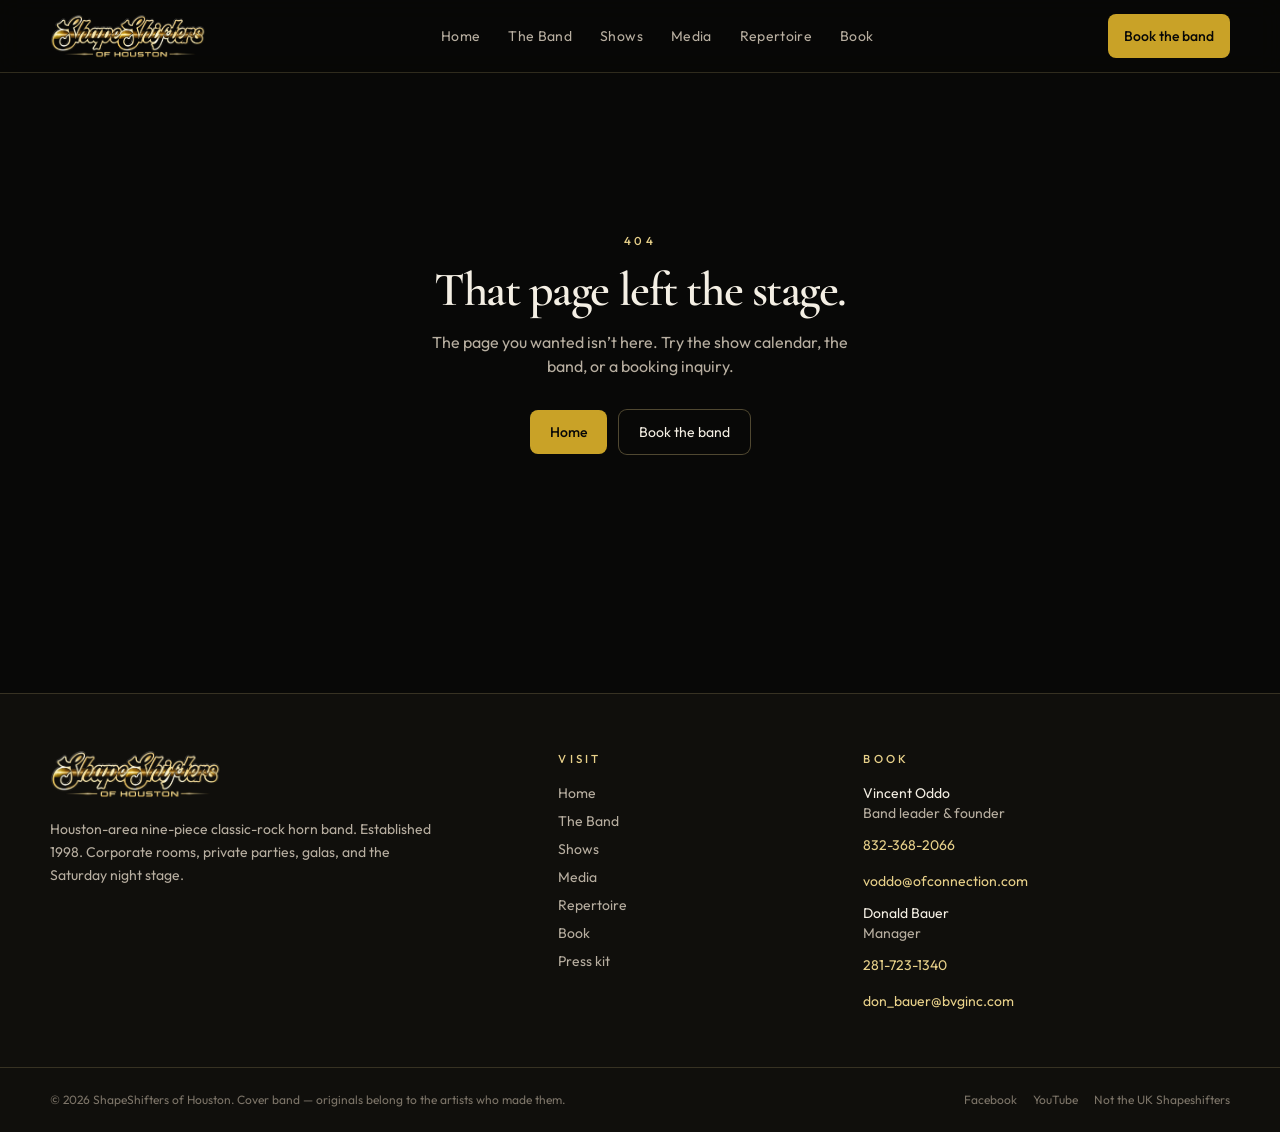
<file: index.html>
<!DOCTYPE html><html lang="en" class="antialiased"><head><meta charSet="utf-8"/><meta name="viewport" content="width=device-width, initial-scale=1"/><link rel="preload" as="image" href="/brand/logo.png?v=20260922"/><link rel="preload" as="image" href="/images/hero-stage.jpg"/><link rel="preload" as="image" href="/images/band-demo-still.jpg"/><link rel="preload" as="image" href="/images/dancefloor.jpg"/><link rel="preload" as="image" href="/images/gala.jpg"/><link rel="preload" as="image" href="/images/kemah-night.jpg"/><link rel="stylesheet" href="/assets/styles-DR6LCAMC.css" data-precedence="default"/><link rel="stylesheet" href="https://fonts.googleapis.com/css2?family=Cormorant+Garamond:ital,wght@0,500;0,600;0,700;1,500&amp;family=Outfit:wght@300;400;500;600;700&amp;display=swap" data-precedence="default"/><title>ShapeShifters of Houston | Nine-piece classic rock horn band</title><meta name="theme-color" content="#080807"/><meta name="author" content="ShapeShifters of Houston"/><meta name="robots" content="noindex, nofollow, noarchive"/><meta property="og:type" content="website"/><meta property="og:title" content="ShapeShifters of Houston"/><meta property="og:description" content="Houston’s nine-piece classic-rock horn band. Trumpet, trombone, sax, flute, guitars, keys, drums, and a percussion battery — with most of the musicians singing. This is ShapeShifters of Houston, the Houston-area nine-piece classic-rock horn band established in 1998 — not the UK house act The Shapeshifters, not New Zealand drum-and-bass group Shapeshifter, and not the Los Angeles hip-hop collective The Shape Shifters."/><meta property="og:image" content="https://shapeshifters-preview.rivastrategies.com/og.jpg"/><meta property="og:url" content="https://shapeshifters-preview.rivastrategies.com/"/><meta name="twitter:card" content="summary_large_image"/><meta name="keywords" content="ShapeShifters of Houston, Houston classic rock band, Houston horn band, Houston cover band, Houston corporate event band, Kemah live music"/><meta name="description" content="ShapeShifters of Houston is a nine-piece classic-rock horn band playing Houston, Kemah, and private rooms since 1998. This is ShapeShifters of Houston, the Houston-area nine-piece classic-rock horn band established in 1998 — not the UK house act The Shapeshifters, not New Zealand drum-and-bass group Shapeshifter, and not the Los Angeles hip-hop collective The Shape Shifters."/><link rel="modulepreload" href="/assets/index-aHnHpQoy.js"/><link rel="modulepreload" href="/assets/routes-C5W8ybzQ.js"/><link rel="modulepreload" href="/assets/shows-qdO9VcL5.js"/><link rel="modulepreload" href="/assets/youtube-embed-NBS2oH78.js"/><link rel="modulepreload" href="/assets/repertoire-BuqA1eXn.js"/><link rel="modulepreload" href="/assets/members-nR6TKfsd.js"/><link rel="icon" type="image/svg+xml" href="/favicon.svg"/><link rel="apple-touch-icon" href="/apple-touch-icon.png"/><link rel="preconnect" href="https://fonts.googleapis.com"/><link rel="preconnect" href="https://fonts.gstatic.com" crossorigin="anonymous"/></head><body class="bg-bg text-fg"><script type="application/ld+json">{"@context":"https://schema.org","@type":"MusicGroup","name":"ShapeShifters of Houston","alternateName":["ShapeShifters","Shape Shifters of Houston","Shapeshifters of Houston"],"description":"Houston-area nine-piece classic rock horn cover band, established in 1998. Not the UK electronic act The Shapeshifters.","foundingDate":"1998","genre":["Classic rock","Rock","Cover band","Horn band"],"url":"https://shapeshiftersofhouston.com","email":"voddo@ofconnection.com","telephone":"+1-832-368-2066","address":{"@type":"PostalAddress","addressLocality":"Houston","addressRegion":"TX","addressCountry":"US"},"memberOf":{"@type":"Organization","name":"Houston live music"},"sameAs":["https://www.facebook.com/p/ShapeShifters-Houston-9-Piece-Horn-Band-Classic-Rock-100063505029523/","https://www.youtube.com/watch?v=I1k7SsJN_Vw"]}</script><!--$--><div class="flex min-h-dvh flex-col bg-bg text-fg"><a href="#main" class="sr-only focus:not-sr-only focus:absolute focus:left-4 focus:top-4 focus:z-50 focus:bg-gold focus:px-3 focus:py-2 focus:text-bg">Skip to content</a><header class="sticky top-0 z-40 border-b border-line bg-bg/85 backdrop-blur-md"><div class="page-shell flex h-16 items-center justify-between gap-4 md:h-[4.5rem]"><a class="flex min-h-11 items-center active" href="/" data-status="active" aria-current="page"><img src="/brand/logo.png?v=20260922" alt="ShapeShifters of Houston" class="brand-logo h-9 w-auto shrink-0 object-contain md:h-11" width="1447" height="407"/></a><nav class="hidden items-center gap-7 lg:flex" aria-label="Primary"><a class="relative py-2 text-sm tracking-wide transition-colors duration-150 hover:text-fg text-fg active" href="/" data-status="active" aria-current="page">Home<span class="absolute inset-x-0 -bottom-0.5 h-px bg-gold-bright"></span></a><a class="relative py-2 text-sm tracking-wide text-muted transition-colors duration-150 hover:text-fg" href="/the-band">The Band</a><a class="relative py-2 text-sm tracking-wide text-muted transition-colors duration-150 hover:text-fg" href="/shows">Shows</a><a class="relative py-2 text-sm tracking-wide text-muted transition-colors duration-150 hover:text-fg" href="/media">Media</a><a class="relative py-2 text-sm tracking-wide text-muted transition-colors duration-150 hover:text-fg" href="/repertoire">Repertoire</a><a class="relative py-2 text-sm tracking-wide text-muted transition-colors duration-150 hover:text-fg" href="/book">Book</a></nav><div class="flex items-center gap-2"><a class="hidden min-h-11 items-center rounded-sm bg-gold px-4 text-sm font-medium text-bg transition-colors duration-150 hover:bg-gold-bright sm:inline-flex" href="/book">Book the band</a><button type="button" class="inline-flex size-11 items-center justify-center rounded-sm text-fg lg:hidden" aria-expanded="false" aria-controls="mobile-nav" aria-label="Open menu"><svg xmlns="http://www.w3.org/2000/svg" width="24" height="24" viewBox="0 0 24 24" fill="none" stroke="currentColor" stroke-width="2" stroke-linecap="round" stroke-linejoin="round" class="lucide lucide-menu size-5" aria-hidden="true"><path d="M4 12h16"></path><path d="M4 18h16"></path><path d="M4 6h16"></path></svg></button></div></div></header><div id="main" class="flex-1"><section class="relative min-h-[92dvh] overflow-hidden"><img src="/images/hero-stage.jpg" alt="" class="absolute inset-0 h-full w-full object-cover"/><div class="absolute inset-0 bg-gradient-to-b from-bg/40 via-bg/55 to-bg"></div><div class="grain"></div><div class="page-shell relative flex min-h-[92dvh] flex-col justify-end pb-16 pt-28"><p class="eyebrow reveal">Houston · Est. 1998</p><img src="/brand/logo.png?v=20260922" alt="ShapeShifters of Houston" class="brand-logo reveal mt-6 h-auto w-full max-w-md object-contain object-left self-start md:max-w-2xl" style="animation-delay:80ms" width="1447" height="407"/><h1 class="display reveal mt-8 max-w-3xl text-5xl text-fg sm:text-6xl md:text-7xl" style="animation-delay:140ms">Nine pieces. A horn section. A full stage.</h1><p class="reveal mt-5 max-w-xl text-lg leading-relaxed text-muted" style="animation-delay:220ms">Classic rock, played like it still matters. A horn section. Multiple vocalists. A full stage you can hire.</p><div class="reveal mt-8 flex flex-wrap gap-3" style="animation-delay:300ms"><a class="inline-flex min-h-12 items-center rounded-sm bg-gold px-6 text-sm font-medium text-bg" href="/shows">See them live</a><a class="inline-flex min-h-12 items-center rounded-sm px-6 text-sm text-fg shadow-[0_0_0_1px_color-mix(in_oklab,var(--color-gold-bright)_40%,transparent)]" href="/book">Book the band</a></div></div></section><section class="border-y border-line bg-bg-2"><div class="page-shell grid gap-8 py-10 md:grid-cols-4"><div><div class="display text-4xl text-gold-bright md:text-5xl">1998</div><div class="mt-2 text-sm text-muted">Houston band since</div></div><div><div class="display text-4xl text-gold-bright md:text-5xl">9</div><div class="mt-2 text-sm text-muted">Musicians on a full stage</div></div><div><div class="display text-4xl text-gold-bright md:text-5xl">5</div><div class="mt-2 text-sm text-muted">Decades in the book</div></div><div><div class="display text-4xl text-gold-bright md:text-5xl">Horn section</div><div class="mt-2 text-sm text-muted">Trumpet, trombone, sax, flute</div></div></div></section><section class="page-shell grid items-center gap-10 py-20 lg:grid-cols-2"><div><p class="eyebrow">The show</p><h2 class="display mt-4 text-4xl md:text-5xl">Not a four-piece in the corner.</h2><p class="mt-5 max-w-lg text-base leading-relaxed text-muted">ShapeShifters of Houston walks in as a nine-piece classic-rock horn band. Brass in the air. Extra percussion. People who can sing the verses, not just the choruses. It is built for rooms that want a night, not background.</p><ul class="mt-6 grid grid-cols-2 gap-2 text-sm text-fg"><li class="flex items-center gap-2"><span class="h-px w-4 bg-gold"></span>Trumpet</li><li class="flex items-center gap-2"><span class="h-px w-4 bg-gold"></span>Trombone</li><li class="flex items-center gap-2"><span class="h-px w-4 bg-gold"></span>Saxophone</li><li class="flex items-center gap-2"><span class="h-px w-4 bg-gold"></span>Flute</li><li class="flex items-center gap-2"><span class="h-px w-4 bg-gold"></span>Electric guitar</li><li class="flex items-center gap-2"><span class="h-px w-4 bg-gold"></span>Acoustic guitar</li><li class="flex items-center gap-2"><span class="h-px w-4 bg-gold"></span>Bass guitar</li><li class="flex items-center gap-2"><span class="h-px w-4 bg-gold"></span>Keyboards</li></ul><a class="mt-8 inline-flex min-h-11 items-center gap-1 text-sm text-gold-bright" href="/the-band">Meet the band <svg xmlns="http://www.w3.org/2000/svg" width="24" height="24" viewBox="0 0 24 24" fill="none" stroke="currentColor" stroke-width="2" stroke-linecap="round" stroke-linejoin="round" class="lucide lucide-arrow-up-right size-4" aria-hidden="true"><path d="M7 7h10v10"></path><path d="M7 17 17 7"></path></svg></a></div><div class="relative overflow-hidden rounded-lg bg-surface "><button type="button" class="group relative block aspect-video w-full"><img src="/images/band-demo-still.jpg" alt="Play the ShapeShifters of Houston demo" class="h-full w-full object-cover"/><span class="absolute inset-0 bg-gradient-to-t from-bg via-bg/20 to-transparent"></span><span class="absolute inset-0 flex items-center justify-center"><span class="flex size-16 items-center justify-center rounded-full bg-gold text-bg shadow-[0_0_0_1px_color-mix(in_oklab,var(--color-gold-bright)_40%,transparent)] transition-transform duration-150 group-hover:scale-[1.04]"><svg xmlns="http://www.w3.org/2000/svg" width="24" height="24" viewBox="0 0 24 24" fill="currentColor" stroke="currentColor" stroke-width="2" stroke-linecap="round" stroke-linejoin="round" class="lucide lucide-play ml-0.5 size-7" aria-hidden="true"><polygon points="6 3 20 12 6 21 6 3"></polygon></svg></span></span><span class="absolute bottom-4 left-4 right-4 text-left"><span class="eyebrow">Demo · <!-- -->8:22</span><span class="mt-1 block font-display text-xl text-fg md:text-2xl">See the band.</span></span></button></div></section><section class="relative overflow-hidden border-y border-line py-6"><div class="marquee-track text-2xl text-subtle md:text-3xl"><span class="font-display italic">The Beatles<span class="mx-4 text-gold">·</span></span><span class="font-display italic">Jethro Tull<span class="mx-4 text-gold">·</span></span><span class="font-display italic">Pink Floyd<span class="mx-4 text-gold">·</span></span><span class="font-display italic">Peter Gabriel<span class="mx-4 text-gold">·</span></span><span class="font-display italic">David Bowie<span class="mx-4 text-gold">·</span></span><span class="font-display italic">Elton John<span class="mx-4 text-gold">·</span></span><span class="font-display italic">Billy Joel<span class="mx-4 text-gold">·</span></span><span class="font-display italic">Steely Dan<span class="mx-4 text-gold">·</span></span><span class="font-display italic">Chicago<span class="mx-4 text-gold">·</span></span><span class="font-display italic">Santana<span class="mx-4 text-gold">·</span></span><span class="font-display italic">Freddie Hubbard<span class="mx-4 text-gold">·</span></span><span class="font-display italic">Tom Jones<span class="mx-4 text-gold">·</span></span><span class="font-display italic">Prince<span class="mx-4 text-gold">·</span></span><span class="font-display italic">Phil Collins<span class="mx-4 text-gold">·</span></span><span class="font-display italic">Beck<span class="mx-4 text-gold">·</span></span><span class="font-display italic">The Beatles<span class="mx-4 text-gold">·</span></span><span class="font-display italic">Jethro Tull<span class="mx-4 text-gold">·</span></span><span class="font-display italic">Pink Floyd<span class="mx-4 text-gold">·</span></span><span class="font-display italic">Peter Gabriel<span class="mx-4 text-gold">·</span></span><span class="font-display italic">David Bowie<span class="mx-4 text-gold">·</span></span><span class="font-display italic">Elton John<span class="mx-4 text-gold">·</span></span><span class="font-display italic">Billy Joel<span class="mx-4 text-gold">·</span></span><span class="font-display italic">Steely Dan<span class="mx-4 text-gold">·</span></span><span class="font-display italic">Chicago<span class="mx-4 text-gold">·</span></span><span class="font-display italic">Santana<span class="mx-4 text-gold">·</span></span><span class="font-display italic">Freddie Hubbard<span class="mx-4 text-gold">·</span></span><span class="font-display italic">Tom Jones<span class="mx-4 text-gold">·</span></span><span class="font-display italic">Prince<span class="mx-4 text-gold">·</span></span><span class="font-display italic">Phil Collins<span class="mx-4 text-gold">·</span></span><span class="font-display italic">Beck<span class="mx-4 text-gold">·</span></span></div></section><section class="page-shell grid gap-6 py-20 lg:grid-cols-2"><article class="relative min-h-[420px] overflow-hidden rounded-lg"><img src="/images/dancefloor.jpg" alt="" class="absolute inset-0 h-full w-full object-cover"/><div class="absolute inset-0 bg-gradient-to-t from-bg via-bg/40 to-bg/10"></div><div class="relative flex h-full flex-col justify-end p-8"><svg xmlns="http://www.w3.org/2000/svg" width="24" height="24" viewBox="0 0 24 24" fill="none" stroke="currentColor" stroke-width="2" stroke-linecap="round" stroke-linejoin="round" class="lucide lucide-music size-5 text-gold-bright" aria-hidden="true"><path d="M9 18V5l12-2v13"></path><circle cx="6" cy="18" r="3"></circle><circle cx="18" cy="16" r="3"></circle></svg><h2 class="display mt-4 text-4xl">For the night out</h2><p class="mt-3 max-w-md text-sm leading-relaxed text-muted">Kemah Saturdays. Clear Lake rooms. Festival stages. If you already know the band — or just found them on a venue calendar — this is where they play next.</p><a class="mt-6 inline-flex min-h-11 w-fit items-center rounded-sm bg-gold px-5 text-sm font-medium text-bg" href="/shows">Upcoming shows</a></div></article><article class="relative min-h-[420px] overflow-hidden rounded-lg"><img src="/images/gala.jpg" alt="" class="absolute inset-0 h-full w-full object-cover"/><div class="absolute inset-0 bg-gradient-to-t from-bg via-bg/45 to-bg/10"></div><div class="relative flex h-full flex-col justify-end p-8"><svg xmlns="http://www.w3.org/2000/svg" width="24" height="24" viewBox="0 0 24 24" fill="none" stroke="currentColor" stroke-width="2" stroke-linecap="round" stroke-linejoin="round" class="lucide lucide-users size-5 text-gold-bright" aria-hidden="true"><path d="M16 21v-2a4 4 0 0 0-4-4H6a4 4 0 0 0-4 4v2"></path><path d="M16 3.128a4 4 0 0 1 0 7.744"></path><path d="M22 21v-2a4 4 0 0 0-3-3.87"></path><circle cx="9" cy="7" r="4"></circle></svg><h2 class="display mt-4 text-4xl">For the room you have to fill</h2><p class="mt-3 max-w-md text-sm leading-relaxed text-muted">Corporate, private, banquet, gala. An experienced Houston band that already knows how to occupy a ballroom without turning it into a nightclub.</p><a class="mt-6 inline-flex min-h-11 w-fit items-center rounded-sm bg-gold px-5 text-sm font-medium text-bg" href="/book">Hire ShapeShifters</a></div></article></section><section class="page-shell py-8"><div class="mb-6 flex items-end justify-between gap-4"><div><p class="eyebrow">On the books</p><h2 class="display mt-3 text-4xl">Next up</h2></div><a class="text-sm text-gold-bright" href="/shows">Full calendar</a></div><article class="grid gap-6 rounded-lg bg-surface p-6 shadow-border md:grid-cols-[auto_1fr_auto] md:items-center"><div class="flex items-baseline gap-3 md:block md:text-center"><span class="eyebrow">Oct</span><span class="display block text-4xl leading-none text-fg">17</span><span class="text-xs text-subtle">2026</span></div><div><h3 class="font-display text-2xl text-fg">Rock Neutney&#x27;s</h3><p class="mt-1 flex flex-wrap items-center gap-x-3 gap-y-1 text-sm text-muted"><span class="inline-flex items-center gap-1.5"><svg xmlns="http://www.w3.org/2000/svg" width="24" height="24" viewBox="0 0 24 24" fill="none" stroke="currentColor" stroke-width="2" stroke-linecap="round" stroke-linejoin="round" class="lucide lucide-map-pin size-3.5" aria-hidden="true"><path d="M20 10c0 4.993-5.539 10.193-7.399 11.799a1 1 0 0 1-1.202 0C9.539 20.193 4 14.993 4 10a8 8 0 0 1 16 0"></path><circle cx="12" cy="10" r="3"></circle></svg>Clear Lake, Houston, TX</span></p><p class="mt-2 text-sm text-subtle">Listed on the band’s 2026 calendar. The source line read “October 17, 2024” under the 2026 heading; treated here as the 2026 date from that schedule.</p></div><div class="flex flex-wrap gap-2 md:justify-end"><a href="https://www.rockneutney.com" target="_blank" rel="noreferrer" class="inline-flex min-h-11 items-center rounded-sm px-4 text-sm text-fg shadow-[0_0_0_1px_color-mix(in_oklab,var(--color-gold-bright)_28%,transparent)]">Venue</a></div></article></section><section class="mt-16 bg-bg-2 py-20"><div class="page-shell"><p class="eyebrow">The professional band you can hire</p><h2 class="display mt-4 max-w-2xl text-4xl md:text-5xl">Same musicians. Different rooms.</h2><p class="mt-5 max-w-2xl text-muted">The band has spent decades in clubs, hotel ballrooms, country clubs, and private events around Houston and the Bay Area. Production for private and corporate work is handled with a contract sound and lighting engineer.</p><ul class="mt-8 grid gap-3 sm:grid-cols-2 lg:grid-cols-3"><li class="rounded-md bg-surface px-4 py-4 text-sm shadow-border">Corporate events</li><li class="rounded-md bg-surface px-4 py-4 text-sm shadow-border">Private parties</li><li class="rounded-md bg-surface px-4 py-4 text-sm shadow-border">Banquets &amp; galas</li><li class="rounded-md bg-surface px-4 py-4 text-sm shadow-border">Special events</li><li class="rounded-md bg-surface px-4 py-4 text-sm shadow-border">Public performances</li><li class="rounded-md bg-surface px-4 py-4 text-sm shadow-border">Clubs &amp; venues</li></ul><div class="mt-8 flex flex-wrap gap-3"><a class="inline-flex min-h-12 items-center rounded-sm bg-gold px-6 text-sm font-medium text-bg" href="/book">Request a date</a><a class="inline-flex min-h-12 items-center rounded-sm px-6 text-sm text-fg shadow-[0_0_0_1px_color-mix(in_oklab,var(--color-gold-bright)_32%,transparent)]" href="/press">Press kit</a></div></div></section><section class="page-shell py-20"><div class="flex items-end justify-between"><div><p class="eyebrow">The band</p><h2 class="display mt-3 text-4xl">Nine chairs. Real players.</h2></div><a class="hidden text-sm text-gold-bright sm:inline" href="/the-band">Full roster</a></div><div class="mt-10 grid gap-px bg-line sm:grid-cols-2 lg:grid-cols-3"><div class="bg-bg p-6"><h3 class="font-display text-2xl">Vincent Oddo</h3><p class="mt-2 text-sm text-muted">Founder · lead vocal &amp; trumpet</p></div><div class="bg-bg p-6"><h3 class="font-display text-2xl">Adam Estes</h3><p class="mt-2 text-sm text-muted">Keyboards · vocals · acoustic guitar</p></div><div class="bg-bg p-6"><h3 class="font-display text-2xl">Jeff Carter</h3><p class="mt-2 text-sm text-muted">Drums</p></div><div class="bg-bg p-6"><h3 class="font-display text-2xl">Cameron Scott</h3><p class="mt-2 text-sm text-muted">Saxophone · vocals · flute</p></div><div class="bg-bg p-6"><h3 class="font-display text-2xl">Mike Donohue</h3><p class="mt-2 text-sm text-muted">Trombone · vocals · keys · guitar</p></div><div class="bg-bg p-6"><h3 class="font-display text-2xl">Al Pagliuso</h3><p class="mt-2 text-sm text-muted">Percussion</p></div><div class="bg-bg p-6"><h3 class="font-display text-2xl">Paul Chester</h3><p class="mt-2 text-sm text-muted">Lead guitar · vocals</p></div><div class="bg-bg p-6"><h3 class="font-display text-2xl">Randy Holland</h3><p class="mt-2 text-sm text-muted">Bass guitar</p></div><div class="bg-bg p-6"><h3 class="font-display text-2xl">Don Bauer</h3><p class="mt-2 text-sm text-muted">Manager · percussion · vocals · sound</p></div></div><p class="mt-6 text-xs text-subtle">Roster as published by the band. Individual chairs can change.</p></section><section class="relative overflow-hidden"><img src="/images/kemah-night.jpg" alt="" class="absolute inset-0 h-full w-full object-cover"/><div class="absolute inset-0 bg-bg/75"></div><div class="page-shell relative py-24 text-center"><svg xmlns="http://www.w3.org/2000/svg" width="24" height="24" viewBox="0 0 24 24" fill="none" stroke="currentColor" stroke-width="2" stroke-linecap="round" stroke-linejoin="round" class="lucide lucide-calendar-days mx-auto size-6 text-gold-bright" aria-hidden="true"><path d="M8 2v4"></path><path d="M16 2v4"></path><rect width="18" height="18" x="3" y="4" rx="2"></rect><path d="M3 10h18"></path><path d="M8 14h.01"></path><path d="M12 14h.01"></path><path d="M16 14h.01"></path><path d="M8 18h.01"></path><path d="M12 18h.01"></path><path d="M16 18h.01"></path></svg><h2 class="display mx-auto mt-5 max-w-2xl text-4xl md:text-6xl">Put nine pieces on the stage.</h2><p class="mx-auto mt-4 max-w-lg text-muted">Tell them the room, the date, and the kind of night. They’ll tell you if they can take it.</p><a class="mt-8 inline-flex min-h-12 items-center rounded-sm bg-gold px-8 text-sm font-medium text-bg" href="/book">Book ShapeShifters of Houston</a></div></section></div><footer class="mt-20 border-t border-line bg-bg-2"><div class="page-shell grid gap-10 py-14 md:grid-cols-12"><div class="md:col-span-5"><img src="/brand/logo.png?v=20260922" alt="ShapeShifters of Houston" class="brand-logo h-12 w-auto max-w-full object-contain" width="1447" height="407"/><p class="mt-5 max-w-sm text-sm leading-relaxed text-muted">Houston-area nine-piece classic-rock horn band. Established 1998. Corporate rooms, private parties, galas, and the Saturday night stage.</p></div><div class="md:col-span-3"><p class="eyebrow">Visit</p><ul class="mt-4 space-y-2 text-sm"><li><a class="text-muted hover:text-fg active" href="/" data-status="active" aria-current="page">Home</a></li><li><a class="text-muted hover:text-fg" href="/the-band">The Band</a></li><li><a class="text-muted hover:text-fg" href="/shows">Shows</a></li><li><a class="text-muted hover:text-fg" href="/media">Media</a></li><li><a class="text-muted hover:text-fg" href="/repertoire">Repertoire</a></li><li><a class="text-muted hover:text-fg" href="/book">Book</a></li><li><a class="text-muted hover:text-fg" href="/press">Press kit</a></li></ul></div><div class="md:col-span-4"><p class="eyebrow">Book</p><ul class="mt-4 space-y-3 text-sm text-muted"><li><div class="text-fg">Vincent Oddo</div><div>Band leader &amp; founder</div><a class="mt-1 inline-block min-h-11 py-2 text-gold-bright hover:text-gold" href="tel:+18323682066">832-368-2066</a><div><a class="text-gold-bright hover:text-gold" href="mailto:voddo@ofconnection.com">voddo@ofconnection.com</a></div></li><li><div class="text-fg">Donald Bauer</div><div>Manager</div><a class="mt-1 inline-block min-h-11 py-2 text-gold-bright hover:text-gold" href="tel:+12817231340">281-723-1340</a><div><a class="text-gold-bright hover:text-gold" href="mailto:don_bauer@bvginc.com">don_bauer@bvginc.com</a></div></li></ul></div></div><div class="border-t border-line"><div class="page-shell flex flex-col gap-3 py-6 text-xs text-subtle sm:flex-row sm:items-center sm:justify-between"><p>© <!-- -->2026<!-- --> ShapeShifters of Houston. Cover band — originals belong to the artists who made them.</p><div class="flex flex-wrap gap-4"><a href="https://www.facebook.com/p/ShapeShifters-Houston-9-Piece-Horn-Band-Classic-Rock-100063505029523/" target="_blank" rel="noreferrer" class="hover:text-fg">Facebook</a><a href="https://www.youtube.com/watch?v=I1k7SsJN_Vw" target="_blank" rel="noreferrer" class="hover:text-fg">YouTube</a><a class="hover:text-fg" href="/press">Not the UK Shapeshifters</a></div></div></div></footer></div><!--/$--><script data-tsr-stream-part="">(self.$R=self.$R||{})["tsr"]=[];self.$_TSR={h(){this.hydrated=!0,this.c()},e(){this.streamEnded=!0,this.c()},c(){this.hydrated&&this.streamEnded&&(delete self.$_TSR,delete self.$R.tsr)},p(e){this.initialized?e():this.buffer.push(e)},buffer:[]};$_TSR.router=($R=>$R[0]={manifest:$R[1]={routes:$R[2]={__root__:$R[3]={preloads:$R[4]=["/assets/index-aHnHpQoy.js"],scripts:$R[5]=[$R[6]={attrs:$R[7]={type:"module",async:!0,src:"/assets/index-aHnHpQoy.js"}}]},"/":$R[8]={preloads:$R[9]=["/assets/routes-C5W8ybzQ.js","/assets/shows-qdO9VcL5.js","/assets/youtube-embed-NBS2oH78.js","/assets/repertoire-BuqA1eXn.js","/assets/members-nR6TKfsd.js"]}}},matches:$R[10]=[$R[11]={i:"__root__ ",u:1790096485984,s:"success",ssr:!0},$R[12]={i:"  ",u:1790096485984,s:"success",ssr:!0}]})($R["tsr"]);$_TSR.e();{let s=document.currentScript,p;while((p=s.previousElementSibling)&&p.hasAttribute('data-tsr-stream-part'))p.remove();s.remove()}</script><script type="module" async="" src="/assets/index-aHnHpQoy.js"></script><script>document.currentScript.remove();/*$tsr-stream-boundary*/</script></body></html>
</file>
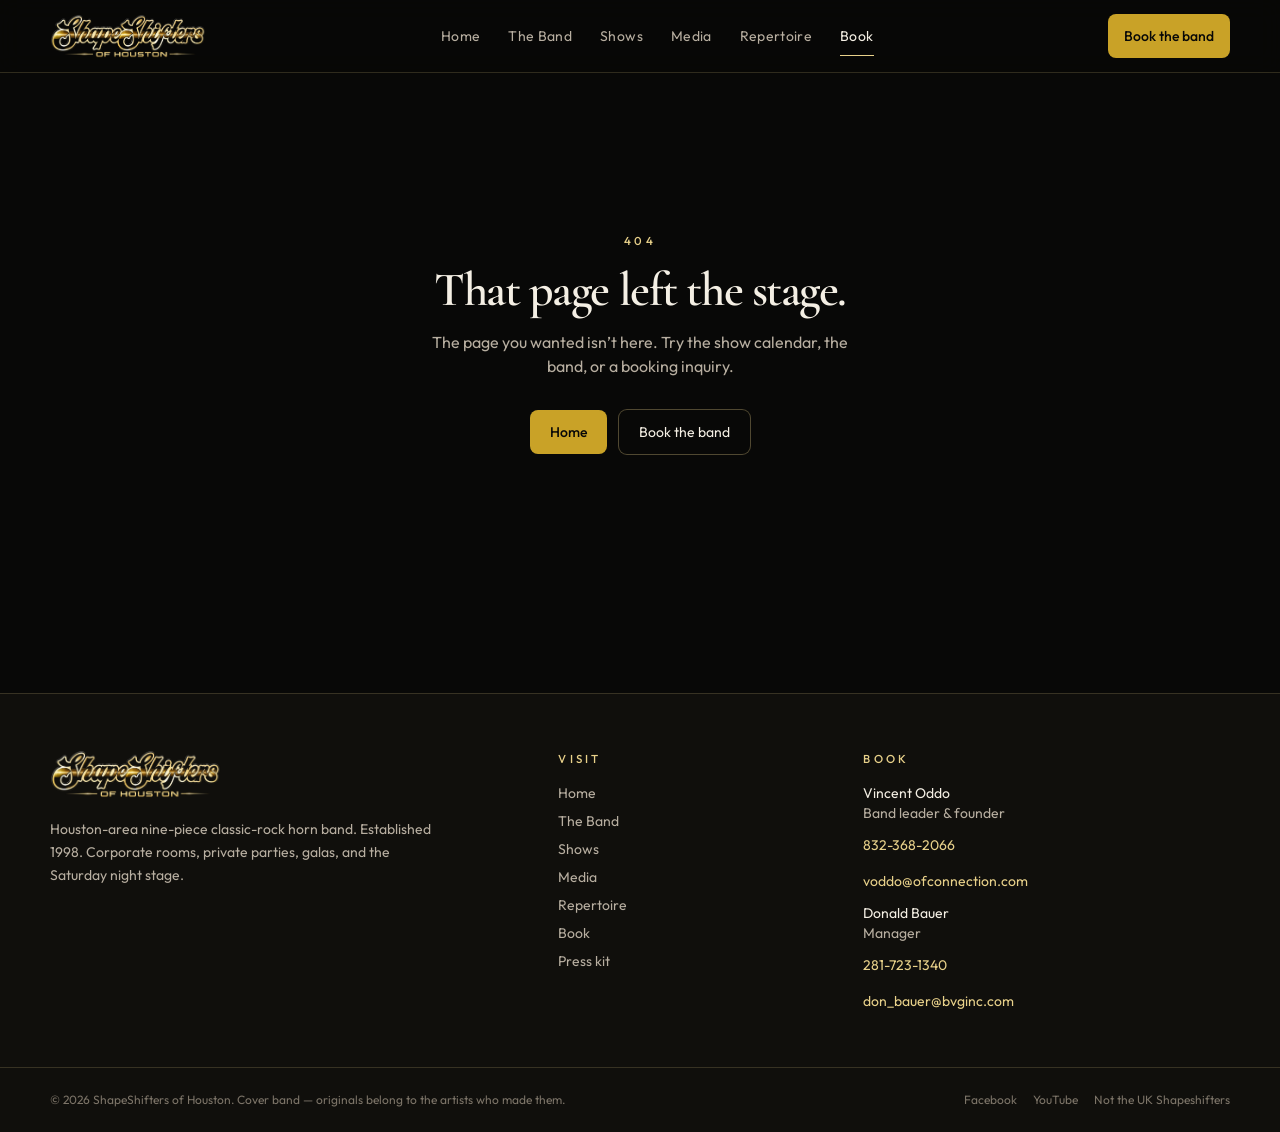
<file: book/index.html>
<!DOCTYPE html><html lang="en" class="antialiased"><head><meta charSet="utf-8"/><meta name="viewport" content="width=device-width, initial-scale=1"/><link rel="preload" as="image" href="/brand/logo.png?v=20260922"/><link rel="preload" as="image" href="/images/gala.jpg"/><link rel="stylesheet" href="/assets/styles-DR6LCAMC.css" data-precedence="default"/><link rel="stylesheet" href="https://fonts.googleapis.com/css2?family=Cormorant+Garamond:ital,wght@0,500;0,600;0,700;1,500&amp;family=Outfit:wght@300;400;500;600;700&amp;display=swap" data-precedence="default"/><title>Book the Band | ShapeShifters of Houston</title><meta name="theme-color" content="#080807"/><meta name="author" content="ShapeShifters of Houston"/><meta name="robots" content="noindex, nofollow, noarchive"/><meta property="og:type" content="website"/><meta property="og:title" content="ShapeShifters of Houston"/><meta property="og:description" content="Houston’s nine-piece classic-rock horn band. Trumpet, trombone, sax, flute, guitars, keys, drums, and a percussion battery — with most of the musicians singing. This is ShapeShifters of Houston, the Houston-area nine-piece classic-rock horn band established in 1998 — not the UK house act The Shapeshifters, not New Zealand drum-and-bass group Shapeshifter, and not the Los Angeles hip-hop collective The Shape Shifters."/><meta property="og:image" content="https://shapeshifters-preview.rivastrategies.com/og.jpg"/><meta property="og:url" content="https://shapeshifters-preview.rivastrategies.com/"/><meta name="twitter:card" content="summary_large_image"/><meta name="keywords" content="ShapeShifters of Houston, Houston classic rock band, Houston horn band, Houston cover band, Houston corporate event band, Kemah live music"/><meta name="description" content="Book ShapeShifters of Houston for corporate events, private parties, galas, and Houston-area stages. This is ShapeShifters of Houston, the Houston-area nine-piece classic-rock horn band established in 1998 — not the UK house act The Shapeshifters, not New Zealand drum-and-bass group Shapeshifter, and not the Los Angeles hip-hop collective The Shape Shifters."/><link rel="modulepreload" href="/assets/index-aHnHpQoy.js"/><link rel="modulepreload" href="/assets/book-BAMSjx6F.js"/><link rel="icon" type="image/svg+xml" href="/favicon.svg"/><link rel="apple-touch-icon" href="/apple-touch-icon.png"/><link rel="preconnect" href="https://fonts.googleapis.com"/><link rel="preconnect" href="https://fonts.gstatic.com" crossorigin="anonymous"/></head><body class="bg-bg text-fg"><script type="application/ld+json">{"@context":"https://schema.org","@type":"MusicGroup","name":"ShapeShifters of Houston","alternateName":["ShapeShifters","Shape Shifters of Houston","Shapeshifters of Houston"],"description":"Houston-area nine-piece classic rock horn cover band, established in 1998. Not the UK electronic act The Shapeshifters.","foundingDate":"1998","genre":["Classic rock","Rock","Cover band","Horn band"],"url":"https://shapeshiftersofhouston.com","email":"voddo@ofconnection.com","telephone":"+1-832-368-2066","address":{"@type":"PostalAddress","addressLocality":"Houston","addressRegion":"TX","addressCountry":"US"},"memberOf":{"@type":"Organization","name":"Houston live music"},"sameAs":["https://www.facebook.com/p/ShapeShifters-Houston-9-Piece-Horn-Band-Classic-Rock-100063505029523/","https://www.youtube.com/watch?v=I1k7SsJN_Vw"]}</script><!--$--><div class="flex min-h-dvh flex-col bg-bg text-fg"><a href="#main" class="sr-only focus:not-sr-only focus:absolute focus:left-4 focus:top-4 focus:z-50 focus:bg-gold focus:px-3 focus:py-2 focus:text-bg">Skip to content</a><header class="sticky top-0 z-40 border-b border-line bg-bg/85 backdrop-blur-md"><div class="page-shell flex h-16 items-center justify-between gap-4 md:h-[4.5rem]"><a class="flex min-h-11 items-center" href="/"><img src="/brand/logo.png?v=20260922" alt="ShapeShifters of Houston" class="brand-logo h-9 w-auto shrink-0 object-contain md:h-11" width="1447" height="407"/></a><nav class="hidden items-center gap-7 lg:flex" aria-label="Primary"><a class="relative py-2 text-sm tracking-wide text-muted transition-colors duration-150 hover:text-fg" href="/">Home</a><a class="relative py-2 text-sm tracking-wide text-muted transition-colors duration-150 hover:text-fg" href="/the-band">The Band</a><a class="relative py-2 text-sm tracking-wide text-muted transition-colors duration-150 hover:text-fg" href="/shows">Shows</a><a class="relative py-2 text-sm tracking-wide text-muted transition-colors duration-150 hover:text-fg" href="/media">Media</a><a class="relative py-2 text-sm tracking-wide text-muted transition-colors duration-150 hover:text-fg" href="/repertoire">Repertoire</a><a class="relative py-2 text-sm tracking-wide transition-colors duration-150 hover:text-fg text-fg active" href="/book" data-status="active" aria-current="page">Book<span class="absolute inset-x-0 -bottom-0.5 h-px bg-gold-bright"></span></a></nav><div class="flex items-center gap-2"><a class="hidden min-h-11 items-center rounded-sm bg-gold px-4 text-sm font-medium text-bg transition-colors duration-150 hover:bg-gold-bright sm:inline-flex active" href="/book" data-status="active" aria-current="page">Book the band</a><button type="button" class="inline-flex size-11 items-center justify-center rounded-sm text-fg lg:hidden" aria-expanded="false" aria-controls="mobile-nav" aria-label="Open menu"><svg xmlns="http://www.w3.org/2000/svg" width="24" height="24" viewBox="0 0 24 24" fill="none" stroke="currentColor" stroke-width="2" stroke-linecap="round" stroke-linejoin="round" class="lucide lucide-menu size-5" aria-hidden="true"><path d="M4 12h16"></path><path d="M4 18h16"></path><path d="M4 6h16"></path></svg></button></div></div></header><div id="main" class="flex-1"><section class="relative overflow-hidden"><img src="/images/gala.jpg" alt="" class="absolute inset-0 h-full w-full object-cover"/><div class="absolute inset-0 bg-gradient-to-b from-bg/40 via-bg/80 to-bg"></div><div class="page-shell relative py-24"><p class="eyebrow">Booking</p><h1 class="display mt-4 max-w-3xl text-5xl md:text-7xl">Hire a band that can occupy the room.</h1><p class="mt-5 max-w-xl text-muted">Corporate planners, private hosts, venues, country clubs, and gala committees use the same inquiry. Tell them the date and the room. They’ll tell you if it works. Pricing is not published.</p></div></section><section class="page-shell grid gap-12 py-16 lg:grid-cols-12"><div class="lg:col-span-7"><form class="rounded-lg bg-surface p-6 shadow-border md:p-8" noValidate=""><div class="grid gap-5 md:grid-cols-2"><label class="block"><span class="mb-2 block text-xs tracking-wide text-muted">Name</span><input class="min-h-11 w-full rounded-sm bg-surface px-3 text-sm text-fg shadow-[0_0_0_1px_color-mix(in_oklab,var(--color-gold-bright)_16%,transparent)] placeholder:text-subtle" autoComplete="name" required="" value=""/></label><label class="block"><span class="mb-2 block text-xs tracking-wide text-muted">Email</span><input class="min-h-11 w-full rounded-sm bg-surface px-3 text-sm text-fg shadow-[0_0_0_1px_color-mix(in_oklab,var(--color-gold-bright)_16%,transparent)] placeholder:text-subtle" type="email" autoComplete="email" required="" value=""/></label><label class="block"><span class="mb-2 block text-xs tracking-wide text-muted">Phone</span><input class="min-h-11 w-full rounded-sm bg-surface px-3 text-sm text-fg shadow-[0_0_0_1px_color-mix(in_oklab,var(--color-gold-bright)_16%,transparent)] placeholder:text-subtle" type="tel" autoComplete="tel" required="" value=""/></label><label class="block"><span class="mb-2 block text-xs tracking-wide text-muted">Event type</span><select class="min-h-11 w-full rounded-sm bg-surface px-3 text-sm text-fg shadow-[0_0_0_1px_color-mix(in_oklab,var(--color-gold-bright)_16%,transparent)] placeholder:text-subtle" required=""><option value="" selected="">Select</option><option value="Corporate event">Corporate event</option><option value="Private party">Private party</option><option value="Banquet / gala">Banquet / gala</option><option value="Wedding / special event">Wedding / special event</option><option value="Club / public venue">Club / public venue</option><option value="Festival / community">Festival / community</option><option value="Other">Other</option></select></label><label class="block"><span class="mb-2 block text-xs tracking-wide text-muted">Date</span><input class="min-h-11 w-full rounded-sm bg-surface px-3 text-sm text-fg shadow-[0_0_0_1px_color-mix(in_oklab,var(--color-gold-bright)_16%,transparent)] placeholder:text-subtle" type="date" required="" value=""/></label><label class="block"><span class="mb-2 block text-xs tracking-wide text-muted">City / venue</span><input class="min-h-11 w-full rounded-sm bg-surface px-3 text-sm text-fg shadow-[0_0_0_1px_color-mix(in_oklab,var(--color-gold-bright)_16%,transparent)] placeholder:text-subtle" placeholder="Houston, Kemah, private club…" required="" value=""/></label><div class="md:col-span-2"><span class="mb-2 block text-xs tracking-wide text-muted">Estimated attendance</span><div class="flex flex-wrap gap-2"><button type="button" class="min-h-11 rounded-sm px-4 text-sm shadow-[0_0_0_1px_color-mix(in_oklab,var(--color-gold-bright)_16%,transparent)] bg-transparent text-fg hover:bg-surface-2">Under 50</button><button type="button" class="min-h-11 rounded-sm px-4 text-sm shadow-[0_0_0_1px_color-mix(in_oklab,var(--color-gold-bright)_16%,transparent)] bg-transparent text-fg hover:bg-surface-2">50–150</button><button type="button" class="min-h-11 rounded-sm px-4 text-sm shadow-[0_0_0_1px_color-mix(in_oklab,var(--color-gold-bright)_16%,transparent)] bg-transparent text-fg hover:bg-surface-2">150–300</button><button type="button" class="min-h-11 rounded-sm px-4 text-sm shadow-[0_0_0_1px_color-mix(in_oklab,var(--color-gold-bright)_16%,transparent)] bg-transparent text-fg hover:bg-surface-2">300+</button></div></div><label class="block md:col-span-2"><span class="mb-2 block text-xs tracking-wide text-muted">Anything else we should know</span><textarea class="min-h-28 w-full rounded-sm bg-bg-2 px-3 py-3 text-sm text-fg shadow-[0_0_0_1px_color-mix(in_oklab,var(--color-gold-bright)_16%,transparent)] placeholder:text-subtle" maxLength="2000" placeholder="Indoor/outdoor, seated dinner vs dancing, other entertainment on the bill…"></textarea></label></div><p class="mt-5 text-xs leading-relaxed text-subtle">No pricing is published. Availability is confirmed directly. Submitting opens an email to the band leader and manager with these details.</p><button type="submit" class="inline-flex min-h-11 items-center justify-center gap-2 rounded-sm px-5 py-2.5 text-sm font-medium tracking-wide transition-[background-color,box-shadow,transform,color] duration-150 ease-out active:not-disabled:scale-[0.96] disabled:opacity-50 bg-gold text-bg hover:bg-gold-bright mt-5 w-full md:w-auto">Send booking inquiry</button></form></div><aside class="lg:col-span-5 space-y-8"><div><p class="eyebrow">Direct</p><ul class="mt-4 space-y-6 text-sm"><li><div class="font-display text-2xl text-fg">Vincent Oddo</div><div class="text-muted">Band leader &amp; founder</div><a class="mt-2 inline-flex min-h-11 items-center text-gold-bright" href="tel:+18323682066">832-368-2066</a><div><a class="text-gold-bright" href="mailto:voddo@ofconnection.com">voddo@ofconnection.com</a></div></li><li><div class="font-display text-2xl text-fg">Donald Bauer</div><div class="text-muted">Manager</div><a class="mt-2 inline-flex min-h-11 items-center text-gold-bright" href="tel:+12817231340">281-723-1340</a><div><a class="text-gold-bright" href="mailto:don_bauer@bvginc.com">don_bauer@bvginc.com</a></div><div class="mt-1 text-subtle">signman250@yahoo.com</div></li></ul></div><div><p class="eyebrow">They play</p><ul class="mt-4 space-y-2 text-sm text-muted"><li>Corporate events</li><li>Private parties</li><li>Banquets &amp; galas</li><li>Special events</li><li>Public performances</li><li>Clubs &amp; venues</li></ul></div><div><p class="eyebrow">What to have ready</p><ul class="mt-4 space-y-2 text-sm text-muted"><li>Date and backup date</li><li>City, venue, indoor or outdoor</li><li>Seated dinner, dancing, or both</li><li>Approximate headcount</li><li>Load-in and performance window</li></ul><p class="mt-4 text-xs text-subtle">Stage plot and current production notes come from the band after the date is real. Andrew DeLeon is listed as contract sound and lighting for private and corporate events.</p></div></aside></section></div><footer class="mt-20 border-t border-line bg-bg-2"><div class="page-shell grid gap-10 py-14 md:grid-cols-12"><div class="md:col-span-5"><img src="/brand/logo.png?v=20260922" alt="ShapeShifters of Houston" class="brand-logo h-12 w-auto max-w-full object-contain" width="1447" height="407"/><p class="mt-5 max-w-sm text-sm leading-relaxed text-muted">Houston-area nine-piece classic-rock horn band. Established 1998. Corporate rooms, private parties, galas, and the Saturday night stage.</p></div><div class="md:col-span-3"><p class="eyebrow">Visit</p><ul class="mt-4 space-y-2 text-sm"><li><a class="text-muted hover:text-fg" href="/">Home</a></li><li><a class="text-muted hover:text-fg" href="/the-band">The Band</a></li><li><a class="text-muted hover:text-fg" href="/shows">Shows</a></li><li><a class="text-muted hover:text-fg" href="/media">Media</a></li><li><a class="text-muted hover:text-fg" href="/repertoire">Repertoire</a></li><li><a class="text-muted hover:text-fg active" href="/book" data-status="active" aria-current="page">Book</a></li><li><a class="text-muted hover:text-fg" href="/press">Press kit</a></li></ul></div><div class="md:col-span-4"><p class="eyebrow">Book</p><ul class="mt-4 space-y-3 text-sm text-muted"><li><div class="text-fg">Vincent Oddo</div><div>Band leader &amp; founder</div><a class="mt-1 inline-block min-h-11 py-2 text-gold-bright hover:text-gold" href="tel:+18323682066">832-368-2066</a><div><a class="text-gold-bright hover:text-gold" href="mailto:voddo@ofconnection.com">voddo@ofconnection.com</a></div></li><li><div class="text-fg">Donald Bauer</div><div>Manager</div><a class="mt-1 inline-block min-h-11 py-2 text-gold-bright hover:text-gold" href="tel:+12817231340">281-723-1340</a><div><a class="text-gold-bright hover:text-gold" href="mailto:don_bauer@bvginc.com">don_bauer@bvginc.com</a></div></li></ul></div></div><div class="border-t border-line"><div class="page-shell flex flex-col gap-3 py-6 text-xs text-subtle sm:flex-row sm:items-center sm:justify-between"><p>© <!-- -->2026<!-- --> ShapeShifters of Houston. Cover band — originals belong to the artists who made them.</p><div class="flex flex-wrap gap-4"><a href="https://www.facebook.com/p/ShapeShifters-Houston-9-Piece-Horn-Band-Classic-Rock-100063505029523/" target="_blank" rel="noreferrer" class="hover:text-fg">Facebook</a><a href="https://www.youtube.com/watch?v=I1k7SsJN_Vw" target="_blank" rel="noreferrer" class="hover:text-fg">YouTube</a><a class="hover:text-fg" href="/press">Not the UK Shapeshifters</a></div></div></div></footer></div><!--/$--><script data-tsr-stream-part="">(self.$R=self.$R||{})["tsr"]=[];self.$_TSR={h(){this.hydrated=!0,this.c()},e(){this.streamEnded=!0,this.c()},c(){this.hydrated&&this.streamEnded&&(delete self.$_TSR,delete self.$R.tsr)},p(e){this.initialized?e():this.buffer.push(e)},buffer:[]};$_TSR.router=($R=>$R[0]={manifest:$R[1]={routes:$R[2]={__root__:$R[3]={preloads:$R[4]=["/assets/index-aHnHpQoy.js"],scripts:$R[5]=[$R[6]={attrs:$R[7]={type:"module",async:!0,src:"/assets/index-aHnHpQoy.js"}}]},"/book":$R[8]={preloads:$R[9]=["/assets/book-BAMSjx6F.js"]}}},matches:$R[10]=[$R[11]={i:"__root__ ",u:1790096486068,s:"success",ssr:!0},$R[12]={i:" book book",u:1790096486068,s:"success",ssr:!0}]})($R["tsr"]);$_TSR.e();{let s=document.currentScript,p;while((p=s.previousElementSibling)&&p.hasAttribute('data-tsr-stream-part'))p.remove();s.remove()}</script><script type="module" async="" src="/assets/index-aHnHpQoy.js"></script><script>document.currentScript.remove();/*$tsr-stream-boundary*/</script></body></html>
</file>
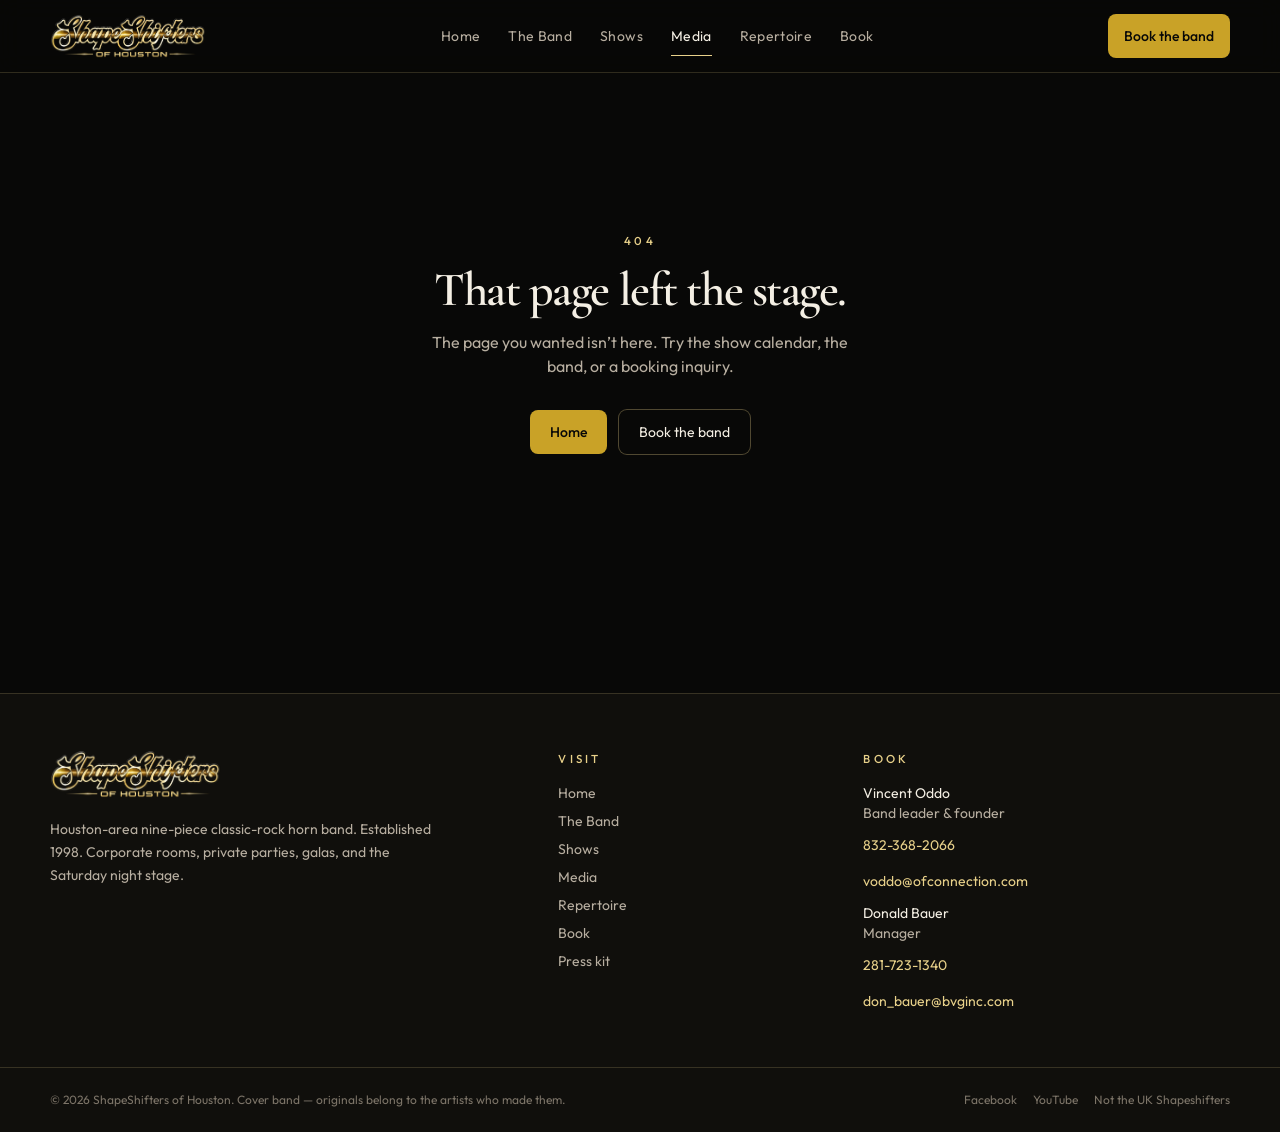
<file: media/index.html>
<!DOCTYPE html><html lang="en" class="antialiased"><head><meta charSet="utf-8"/><meta name="viewport" content="width=device-width, initial-scale=1"/><link rel="preload" as="image" href="/brand/logo.png?v=20260922"/><link rel="preload" as="image" href="/images/band-demo-still.jpg"/><link rel="preload" as="image" href="/images/band-live-classic-hi.jpg"/><link rel="preload" as="image" href="/images/hero-stage.jpg"/><link rel="preload" as="image" href="/images/horns.jpg"/><link rel="preload" as="image" href="/images/kit-view.jpg"/><link rel="preload" as="image" href="/images/gala.jpg"/><link rel="preload" as="image" href="/images/kemah-night.jpg"/><link rel="preload" as="image" href="/images/dancefloor.jpg"/><link rel="preload" as="image" href="/images/guitar.jpg"/><link rel="stylesheet" href="/assets/styles-DR6LCAMC.css" data-precedence="default"/><link rel="stylesheet" href="https://fonts.googleapis.com/css2?family=Cormorant+Garamond:ital,wght@0,500;0,600;0,700;1,500&amp;family=Outfit:wght@300;400;500;600;700&amp;display=swap" data-precedence="default"/><link rel="preload" as="image" href="/images/percussion.jpg"/><link rel="preload" as="image" href="/images/keys.jpg"/><title>Media | ShapeShifters of Houston</title><meta name="theme-color" content="#080807"/><meta name="author" content="ShapeShifters of Houston"/><meta name="robots" content="noindex, nofollow, noarchive"/><meta property="og:type" content="website"/><meta property="og:title" content="ShapeShifters of Houston"/><meta property="og:description" content="Houston’s nine-piece classic-rock horn band. Trumpet, trombone, sax, flute, guitars, keys, drums, and a percussion battery — with most of the musicians singing. This is ShapeShifters of Houston, the Houston-area nine-piece classic-rock horn band established in 1998 — not the UK house act The Shapeshifters, not New Zealand drum-and-bass group Shapeshifter, and not the Los Angeles hip-hop collective The Shape Shifters."/><meta property="og:image" content="https://shapeshifters-preview.rivastrategies.com/og.jpg"/><meta property="og:url" content="https://shapeshifters-preview.rivastrategies.com/"/><meta name="twitter:card" content="summary_large_image"/><meta name="keywords" content="ShapeShifters of Houston, Houston classic rock band, Houston horn band, Houston cover band, Houston corporate event band, Kemah live music"/><meta name="description" content="Watch the ShapeShifters of Houston demo and see live-stage photography. This is ShapeShifters of Houston, the Houston-area nine-piece classic-rock horn band established in 1998 — not the UK house act The Shapeshifters, not New Zealand drum-and-bass group Shapeshifter, and not the Los Angeles hip-hop collective The Shape Shifters."/><link rel="modulepreload" href="/assets/index-aHnHpQoy.js"/><link rel="modulepreload" href="/assets/media-D3RY8U6c.js"/><link rel="modulepreload" href="/assets/youtube-embed-NBS2oH78.js"/><link rel="icon" type="image/svg+xml" href="/favicon.svg"/><link rel="apple-touch-icon" href="/apple-touch-icon.png"/><link rel="preconnect" href="https://fonts.googleapis.com"/><link rel="preconnect" href="https://fonts.gstatic.com" crossorigin="anonymous"/></head><body class="bg-bg text-fg"><script type="application/ld+json">{"@context":"https://schema.org","@type":"MusicGroup","name":"ShapeShifters of Houston","alternateName":["ShapeShifters","Shape Shifters of Houston","Shapeshifters of Houston"],"description":"Houston-area nine-piece classic rock horn cover band, established in 1998. Not the UK electronic act The Shapeshifters.","foundingDate":"1998","genre":["Classic rock","Rock","Cover band","Horn band"],"url":"https://shapeshiftersofhouston.com","email":"voddo@ofconnection.com","telephone":"+1-832-368-2066","address":{"@type":"PostalAddress","addressLocality":"Houston","addressRegion":"TX","addressCountry":"US"},"memberOf":{"@type":"Organization","name":"Houston live music"},"sameAs":["https://www.facebook.com/p/ShapeShifters-Houston-9-Piece-Horn-Band-Classic-Rock-100063505029523/","https://www.youtube.com/watch?v=I1k7SsJN_Vw"]}</script><!--$--><div class="flex min-h-dvh flex-col bg-bg text-fg"><a href="#main" class="sr-only focus:not-sr-only focus:absolute focus:left-4 focus:top-4 focus:z-50 focus:bg-gold focus:px-3 focus:py-2 focus:text-bg">Skip to content</a><header class="sticky top-0 z-40 border-b border-line bg-bg/85 backdrop-blur-md"><div class="page-shell flex h-16 items-center justify-between gap-4 md:h-[4.5rem]"><a class="flex min-h-11 items-center" href="/"><img src="/brand/logo.png?v=20260922" alt="ShapeShifters of Houston" class="brand-logo h-9 w-auto shrink-0 object-contain md:h-11" width="1447" height="407"/></a><nav class="hidden items-center gap-7 lg:flex" aria-label="Primary"><a class="relative py-2 text-sm tracking-wide text-muted transition-colors duration-150 hover:text-fg" href="/">Home</a><a class="relative py-2 text-sm tracking-wide text-muted transition-colors duration-150 hover:text-fg" href="/the-band">The Band</a><a class="relative py-2 text-sm tracking-wide text-muted transition-colors duration-150 hover:text-fg" href="/shows">Shows</a><a class="relative py-2 text-sm tracking-wide transition-colors duration-150 hover:text-fg text-fg active" href="/media" data-status="active" aria-current="page">Media<span class="absolute inset-x-0 -bottom-0.5 h-px bg-gold-bright"></span></a><a class="relative py-2 text-sm tracking-wide text-muted transition-colors duration-150 hover:text-fg" href="/repertoire">Repertoire</a><a class="relative py-2 text-sm tracking-wide text-muted transition-colors duration-150 hover:text-fg" href="/book">Book</a></nav><div class="flex items-center gap-2"><a class="hidden min-h-11 items-center rounded-sm bg-gold px-4 text-sm font-medium text-bg transition-colors duration-150 hover:bg-gold-bright sm:inline-flex" href="/book">Book the band</a><button type="button" class="inline-flex size-11 items-center justify-center rounded-sm text-fg lg:hidden" aria-expanded="false" aria-controls="mobile-nav" aria-label="Open menu"><svg xmlns="http://www.w3.org/2000/svg" width="24" height="24" viewBox="0 0 24 24" fill="none" stroke="currentColor" stroke-width="2" stroke-linecap="round" stroke-linejoin="round" class="lucide lucide-menu size-5" aria-hidden="true"><path d="M4 12h16"></path><path d="M4 18h16"></path><path d="M4 6h16"></path></svg></button></div></div></header><div id="main" class="flex-1"><section class="page-shell py-16 md:py-24"><p class="eyebrow">Media</p><h1 class="display mt-4 max-w-3xl text-5xl md:text-7xl">The night, on record.</h1><p class="mt-5 max-w-2xl text-muted">The public demo is the band’s own. Stills marked “from the band” come from that video and the long-running website. Other photographs are atmospheric — the size and heat of a nine-piece horn band, not posed portraits of named members.</p></section><section class="page-shell pb-16"><div class="relative overflow-hidden rounded-lg bg-surface "><button type="button" class="group relative block aspect-video w-full"><img src="/images/band-demo-still.jpg" alt="Play the ShapeShifters of Houston demo" class="h-full w-full object-cover"/><span class="absolute inset-0 bg-gradient-to-t from-bg via-bg/20 to-transparent"></span><span class="absolute inset-0 flex items-center justify-center"><span class="flex size-16 items-center justify-center rounded-full bg-gold text-bg shadow-[0_0_0_1px_color-mix(in_oklab,var(--color-gold-bright)_40%,transparent)] transition-transform duration-150 group-hover:scale-[1.04]"><svg xmlns="http://www.w3.org/2000/svg" width="24" height="24" viewBox="0 0 24 24" fill="currentColor" stroke="currentColor" stroke-width="2" stroke-linecap="round" stroke-linejoin="round" class="lucide lucide-play ml-0.5 size-7" aria-hidden="true"><polygon points="6 3 20 12 6 21 6 3"></polygon></svg></span></span><span class="absolute bottom-4 left-4 right-4 text-left"><span class="eyebrow">Demo · <!-- -->8:22</span><span class="mt-1 block font-display text-xl text-fg md:text-2xl">See the band.</span></span></button></div><p class="mt-4 max-w-2xl text-sm text-subtle">The band’s public 2023 demo: a photo slideshow with music, describing a nine-piece classic-rock horn band started in 1998. They note they are a cover band and do not own the rights to the songs they play.<!-- --> <a href="https://www.youtube.com/watch?v=I1k7SsJN_Vw" class="text-gold-bright" target="_blank" rel="noreferrer">Watch on YouTube</a></p></section><section class="page-shell pb-20"><h2 class="display text-3xl">Gallery</h2><div class="mt-8 grid gap-3 sm:grid-cols-2 lg:grid-cols-3"><button type="button" class="group relative overflow-hidden rounded-md text-left"><img src="/images/band-demo-still.jpg" alt="ShapeShifters of Houston on a club stage, from the band’s public 2023 demo" class="aspect-[4/3] w-full object-cover transition-transform duration-500 ease-out group-hover:scale-[1.03]"/><span class="absolute inset-x-0 bottom-0 bg-gradient-to-t from-bg to-transparent p-4 text-sm">From the band’s 2023 demo</span></button><button type="button" class="group relative overflow-hidden rounded-md text-left"><img src="/images/band-live-classic-hi.jpg" alt="ShapeShifters of Houston performing on a dark club stage" class="aspect-[4/3] w-full object-cover transition-transform duration-500 ease-out group-hover:scale-[1.03]"/><span class="absolute inset-x-0 bottom-0 bg-gradient-to-t from-bg to-transparent p-4 text-sm">From the band’s long-running website</span></button><button type="button" class="group relative overflow-hidden rounded-md text-left"><img src="/images/hero-stage.jpg" alt="Nine-piece horn band on a dark stage in gold concert light" class="aspect-[4/3] w-full object-cover transition-transform duration-500 ease-out group-hover:scale-[1.03]"/><span class="absolute inset-x-0 bottom-0 bg-gradient-to-t from-bg to-transparent p-4 text-sm">The size of the stage<span class="ml-2 text-xs text-subtle"> · atmosphere</span></span></button><button type="button" class="group relative overflow-hidden rounded-md text-left"><img src="/images/horns.jpg" alt="Trumpet, trombone and saxophone in gold spotlight" class="aspect-[4/3] w-full object-cover transition-transform duration-500 ease-out group-hover:scale-[1.03]"/><span class="absolute inset-x-0 bottom-0 bg-gradient-to-t from-bg to-transparent p-4 text-sm">Horn section<span class="ml-2 text-xs text-subtle"> · atmosphere</span></span></button><button type="button" class="group relative overflow-hidden rounded-md text-left"><img src="/images/kit-view.jpg" alt="View from behind a drum kit toward a full band and crowd" class="aspect-[4/3] w-full object-cover transition-transform duration-500 ease-out group-hover:scale-[1.03]"/><span class="absolute inset-x-0 bottom-0 bg-gradient-to-t from-bg to-transparent p-4 text-sm">From the kit<span class="ml-2 text-xs text-subtle"> · atmosphere</span></span></button><button type="button" class="group relative overflow-hidden rounded-md text-left"><img src="/images/gala.jpg" alt="Large live band performing for a hotel ballroom gala" class="aspect-[4/3] w-full object-cover transition-transform duration-500 ease-out group-hover:scale-[1.03]"/><span class="absolute inset-x-0 bottom-0 bg-gradient-to-t from-bg to-transparent p-4 text-sm">Ballrooms and galas<span class="ml-2 text-xs text-subtle"> · atmosphere</span></span></button><button type="button" class="group relative overflow-hidden rounded-md text-left"><img src="/images/kemah-night.jpg" alt="Waterfront Texas bar patio with a live band at night" class="aspect-[4/3] w-full object-cover transition-transform duration-500 ease-out group-hover:scale-[1.03]"/><span class="absolute inset-x-0 bottom-0 bg-gradient-to-t from-bg to-transparent p-4 text-sm">Gulf Coast Saturday<span class="ml-2 text-xs text-subtle"> · atmosphere</span></span></button><button type="button" class="group relative overflow-hidden rounded-md text-left"><img src="/images/dancefloor.jpg" alt="Crowd dancing in a dim club with a live band in the distance" class="aspect-[4/3] w-full object-cover transition-transform duration-500 ease-out group-hover:scale-[1.03]"/><span class="absolute inset-x-0 bottom-0 bg-gradient-to-t from-bg to-transparent p-4 text-sm">The floor<span class="ml-2 text-xs text-subtle"> · atmosphere</span></span></button><button type="button" class="group relative overflow-hidden rounded-md text-left"><img src="/images/guitar.jpg" alt="Electric guitarist on a dark concert stage" class="aspect-[4/3] w-full object-cover transition-transform duration-500 ease-out group-hover:scale-[1.03]"/><span class="absolute inset-x-0 bottom-0 bg-gradient-to-t from-bg to-transparent p-4 text-sm">Guitars<span class="ml-2 text-xs text-subtle"> · atmosphere</span></span></button><button type="button" class="group relative overflow-hidden rounded-md text-left"><img src="/images/percussion.jpg" alt="Congas and timbales under a gold spotlight" class="aspect-[4/3] w-full object-cover transition-transform duration-500 ease-out group-hover:scale-[1.03]"/><span class="absolute inset-x-0 bottom-0 bg-gradient-to-t from-bg to-transparent p-4 text-sm">Percussion battery<span class="ml-2 text-xs text-subtle"> · atmosphere</span></span></button><button type="button" class="group relative overflow-hidden rounded-md text-left"><img src="/images/keys.jpg" alt="Keyboard and microphone on a concert stage" class="aspect-[4/3] w-full object-cover transition-transform duration-500 ease-out group-hover:scale-[1.03]"/><span class="absolute inset-x-0 bottom-0 bg-gradient-to-t from-bg to-transparent p-4 text-sm">Keys<span class="ml-2 text-xs text-subtle"> · atmosphere</span></span></button></div></section></div><footer class="mt-20 border-t border-line bg-bg-2"><div class="page-shell grid gap-10 py-14 md:grid-cols-12"><div class="md:col-span-5"><img src="/brand/logo.png?v=20260922" alt="ShapeShifters of Houston" class="brand-logo h-12 w-auto max-w-full object-contain" width="1447" height="407"/><p class="mt-5 max-w-sm text-sm leading-relaxed text-muted">Houston-area nine-piece classic-rock horn band. Established 1998. Corporate rooms, private parties, galas, and the Saturday night stage.</p></div><div class="md:col-span-3"><p class="eyebrow">Visit</p><ul class="mt-4 space-y-2 text-sm"><li><a class="text-muted hover:text-fg" href="/">Home</a></li><li><a class="text-muted hover:text-fg" href="/the-band">The Band</a></li><li><a class="text-muted hover:text-fg" href="/shows">Shows</a></li><li><a class="text-muted hover:text-fg active" href="/media" data-status="active" aria-current="page">Media</a></li><li><a class="text-muted hover:text-fg" href="/repertoire">Repertoire</a></li><li><a class="text-muted hover:text-fg" href="/book">Book</a></li><li><a class="text-muted hover:text-fg" href="/press">Press kit</a></li></ul></div><div class="md:col-span-4"><p class="eyebrow">Book</p><ul class="mt-4 space-y-3 text-sm text-muted"><li><div class="text-fg">Vincent Oddo</div><div>Band leader &amp; founder</div><a class="mt-1 inline-block min-h-11 py-2 text-gold-bright hover:text-gold" href="tel:+18323682066">832-368-2066</a><div><a class="text-gold-bright hover:text-gold" href="mailto:voddo@ofconnection.com">voddo@ofconnection.com</a></div></li><li><div class="text-fg">Donald Bauer</div><div>Manager</div><a class="mt-1 inline-block min-h-11 py-2 text-gold-bright hover:text-gold" href="tel:+12817231340">281-723-1340</a><div><a class="text-gold-bright hover:text-gold" href="mailto:don_bauer@bvginc.com">don_bauer@bvginc.com</a></div></li></ul></div></div><div class="border-t border-line"><div class="page-shell flex flex-col gap-3 py-6 text-xs text-subtle sm:flex-row sm:items-center sm:justify-between"><p>© <!-- -->2026<!-- --> ShapeShifters of Houston. Cover band — originals belong to the artists who made them.</p><div class="flex flex-wrap gap-4"><a href="https://www.facebook.com/p/ShapeShifters-Houston-9-Piece-Horn-Band-Classic-Rock-100063505029523/" target="_blank" rel="noreferrer" class="hover:text-fg">Facebook</a><a href="https://www.youtube.com/watch?v=I1k7SsJN_Vw" target="_blank" rel="noreferrer" class="hover:text-fg">YouTube</a><a class="hover:text-fg" href="/press">Not the UK Shapeshifters</a></div></div></div></footer></div><!--/$--><script data-tsr-stream-part="">(self.$R=self.$R||{})["tsr"]=[];self.$_TSR={h(){this.hydrated=!0,this.c()},e(){this.streamEnded=!0,this.c()},c(){this.hydrated&&this.streamEnded&&(delete self.$_TSR,delete self.$R.tsr)},p(e){this.initialized?e():this.buffer.push(e)},buffer:[]};$_TSR.router=($R=>$R[0]={manifest:$R[1]={routes:$R[2]={__root__:$R[3]={preloads:$R[4]=["/assets/index-aHnHpQoy.js"],scripts:$R[5]=[$R[6]={attrs:$R[7]={type:"module",async:!0,src:"/assets/index-aHnHpQoy.js"}}]},"/media":$R[8]={preloads:$R[9]=["/assets/media-D3RY8U6c.js","/assets/youtube-embed-NBS2oH78.js"]}}},matches:$R[10]=[$R[11]={i:"__root__ ",u:1790096486076,s:"success",ssr:!0},$R[12]={i:" media media",u:1790096486076,s:"success",ssr:!0}]})($R["tsr"]);$_TSR.e();{let s=document.currentScript,p;while((p=s.previousElementSibling)&&p.hasAttribute('data-tsr-stream-part'))p.remove();s.remove()}</script><script type="module" async="" src="/assets/index-aHnHpQoy.js"></script><script>document.currentScript.remove();/*$tsr-stream-boundary*/</script></body></html>
</file>
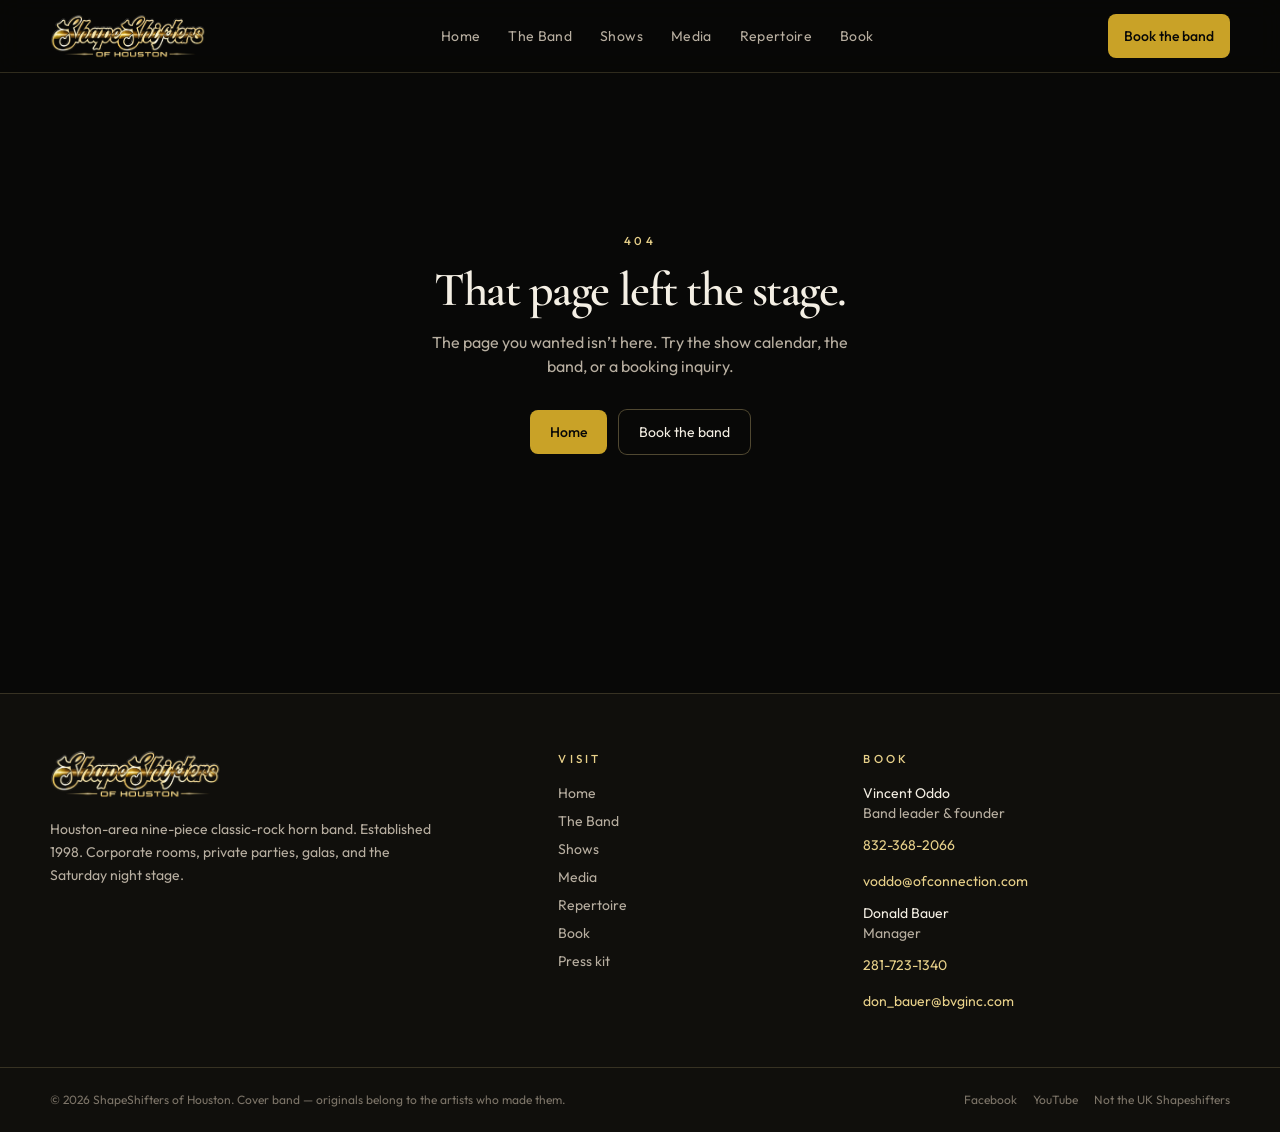
<file: press/index.html>
<!DOCTYPE html><html lang="en" class="antialiased"><head><meta charSet="utf-8"/><meta name="viewport" content="width=device-width, initial-scale=1"/><link rel="preload" as="image" href="/brand/logo.png?v=20260922"/><link rel="stylesheet" href="/assets/styles-DR6LCAMC.css" data-precedence="default"/><link rel="stylesheet" href="https://fonts.googleapis.com/css2?family=Cormorant+Garamond:ital,wght@0,500;0,600;0,700;1,500&amp;family=Outfit:wght@300;400;500;600;700&amp;display=swap" data-precedence="default"/><title>Press kit | ShapeShifters of Houston</title><meta name="theme-color" content="#080807"/><meta name="author" content="ShapeShifters of Houston"/><meta name="robots" content="noindex, nofollow, noarchive"/><meta property="og:type" content="website"/><meta property="og:title" content="ShapeShifters of Houston"/><meta property="og:description" content="Houston’s nine-piece classic-rock horn band. Trumpet, trombone, sax, flute, guitars, keys, drums, and a percussion battery — with most of the musicians singing. This is ShapeShifters of Houston, the Houston-area nine-piece classic-rock horn band established in 1998 — not the UK house act The Shapeshifters, not New Zealand drum-and-bass group Shapeshifter, and not the Los Angeles hip-hop collective The Shape Shifters."/><meta property="og:image" content="https://shapeshifters-preview.rivastrategies.com/og.jpg"/><meta property="og:url" content="https://shapeshifters-preview.rivastrategies.com/"/><meta name="twitter:card" content="summary_large_image"/><meta name="keywords" content="ShapeShifters of Houston, Houston classic rock band, Houston horn band, Houston cover band, Houston corporate event band, Kemah live music"/><meta name="description" content="Press and EPK for ShapeShifters of Houston, the Houston nine-piece classic-rock horn band. This is ShapeShifters of Houston, the Houston-area nine-piece classic-rock horn band established in 1998 — not the UK house act The Shapeshifters, not New Zealand drum-and-bass group Shapeshifter, and not the Los Angeles hip-hop collective The Shape Shifters."/><link rel="modulepreload" href="/assets/index-aHnHpQoy.js"/><link rel="modulepreload" href="/assets/press-C_wIVbXQ.js"/><link rel="modulepreload" href="/assets/repertoire-BuqA1eXn.js"/><link rel="modulepreload" href="/assets/members-nR6TKfsd.js"/><link rel="icon" type="image/svg+xml" href="/favicon.svg"/><link rel="apple-touch-icon" href="/apple-touch-icon.png"/><link rel="preconnect" href="https://fonts.googleapis.com"/><link rel="preconnect" href="https://fonts.gstatic.com" crossorigin="anonymous"/></head><body class="bg-bg text-fg"><script type="application/ld+json">{"@context":"https://schema.org","@type":"MusicGroup","name":"ShapeShifters of Houston","alternateName":["ShapeShifters","Shape Shifters of Houston","Shapeshifters of Houston"],"description":"Houston-area nine-piece classic rock horn cover band, established in 1998. Not the UK electronic act The Shapeshifters.","foundingDate":"1998","genre":["Classic rock","Rock","Cover band","Horn band"],"url":"https://shapeshiftersofhouston.com","email":"voddo@ofconnection.com","telephone":"+1-832-368-2066","address":{"@type":"PostalAddress","addressLocality":"Houston","addressRegion":"TX","addressCountry":"US"},"memberOf":{"@type":"Organization","name":"Houston live music"},"sameAs":["https://www.facebook.com/p/ShapeShifters-Houston-9-Piece-Horn-Band-Classic-Rock-100063505029523/","https://www.youtube.com/watch?v=I1k7SsJN_Vw"]}</script><!--$--><div class="flex min-h-dvh flex-col bg-bg text-fg"><a href="#main" class="sr-only focus:not-sr-only focus:absolute focus:left-4 focus:top-4 focus:z-50 focus:bg-gold focus:px-3 focus:py-2 focus:text-bg">Skip to content</a><header class="sticky top-0 z-40 border-b border-line bg-bg/85 backdrop-blur-md"><div class="page-shell flex h-16 items-center justify-between gap-4 md:h-[4.5rem]"><a class="flex min-h-11 items-center" href="/"><img src="/brand/logo.png?v=20260922" alt="ShapeShifters of Houston" class="brand-logo h-9 w-auto shrink-0 object-contain md:h-11" width="1447" height="407"/></a><nav class="hidden items-center gap-7 lg:flex" aria-label="Primary"><a class="relative py-2 text-sm tracking-wide text-muted transition-colors duration-150 hover:text-fg" href="/">Home</a><a class="relative py-2 text-sm tracking-wide text-muted transition-colors duration-150 hover:text-fg" href="/the-band">The Band</a><a class="relative py-2 text-sm tracking-wide text-muted transition-colors duration-150 hover:text-fg" href="/shows">Shows</a><a class="relative py-2 text-sm tracking-wide text-muted transition-colors duration-150 hover:text-fg" href="/media">Media</a><a class="relative py-2 text-sm tracking-wide text-muted transition-colors duration-150 hover:text-fg" href="/repertoire">Repertoire</a><a class="relative py-2 text-sm tracking-wide text-muted transition-colors duration-150 hover:text-fg" href="/book">Book</a></nav><div class="flex items-center gap-2"><a class="hidden min-h-11 items-center rounded-sm bg-gold px-4 text-sm font-medium text-bg transition-colors duration-150 hover:bg-gold-bright sm:inline-flex" href="/book">Book the band</a><button type="button" class="inline-flex size-11 items-center justify-center rounded-sm text-fg lg:hidden" aria-expanded="false" aria-controls="mobile-nav" aria-label="Open menu"><svg xmlns="http://www.w3.org/2000/svg" width="24" height="24" viewBox="0 0 24 24" fill="none" stroke="currentColor" stroke-width="2" stroke-linecap="round" stroke-linejoin="round" class="lucide lucide-menu size-5" aria-hidden="true"><path d="M4 12h16"></path><path d="M4 18h16"></path><path d="M4 6h16"></path></svg></button></div></div></header><div id="main" class="flex-1"><section class="page-shell py-16 md:py-24"><p class="eyebrow">Press &amp; EPK</p><h1 class="display mt-4 max-w-3xl text-5xl md:text-7xl">One sheet. No confusion.</h1><p class="mt-5 max-w-2xl text-muted">Houston’s nine-piece classic-rock horn band. Trumpet, trombone, sax, flute, guitars, keys, drums, and a percussion battery — with most of the musicians singing.</p></section><section class="page-shell grid gap-10 pb-16 lg:grid-cols-12"><article class="lg:col-span-7"><h2 class="display text-3xl">Short bio</h2><p class="mt-4 text-muted leading-relaxed">ShapeShifters of Houston is a nine-piece rock and classic-rock horn band formed in 1998. The group performs across the Houston and Galveston County area — clubs, hotel ballrooms, country clubs, festivals, and private rooms — and is available for corporate events, private parties, banquets, and galas. Instrumentation includes trumpet, trombone, saxophone, flute, electric and acoustic guitar, bass, keyboards, drums, congas, bongos, timbales, and additional percussion. Most members sing. They are a cover band performing the work of the original artists.</p><h2 class="display mt-10 text-3xl">Entity</h2><p class="mt-4 text-muted leading-relaxed">This is ShapeShifters of Houston, the Houston-area nine-piece classic-rock horn band established in 1998 — not the UK house act The Shapeshifters, not New Zealand drum-and-bass group Shapeshifter, and not the Los Angeles hip-hop collective The Shape Shifters.</p><h2 class="display mt-10 text-3xl">Cited artists</h2><p class="mt-4 text-sm text-muted">The Beatles · Jethro Tull · Pink Floyd · Peter Gabriel · David Bowie · Elton John · Billy Joel · Steely Dan · Chicago · Santana · Freddie Hubbard · Tom Jones · Prince · Phil Collins · Beck</p></article><aside class="lg:col-span-5 space-y-6"><div class="rounded-lg bg-surface p-6 shadow-border"><p class="eyebrow">Logo</p><img src="/brand/logo.png?v=20260922" alt="ShapeShifters of Houston logo" class="brand-logo mt-4 h-auto w-full object-contain" width="1447" height="407"/><a href="/brand/logo.png?v=20260922" download="" class="mt-4 inline-flex min-h-11 items-center text-sm text-gold-bright">Download logo</a></div><div class="rounded-lg bg-surface p-6 shadow-border"><p class="eyebrow">Contacts</p><p class="mt-4 text-sm">Vincent Oddo<!-- --> · <!-- -->832-368-2066<br/>voddo@ofconnection.com</p><p class="mt-3 text-sm">Donald Bauer<!-- --> · <!-- -->281-723-1340<br/>don_bauer@bvginc.com</p><p class="mt-3 text-xs text-subtle">Office <!-- -->713-644-8282<!-- --> · Fax <!-- -->713-644-8383</p></div></aside></section><section class="page-shell pb-20"><h2 class="display text-3xl">Published lineup</h2><ul class="mt-6 grid gap-2 text-sm md:grid-cols-2"><li class="flex justify-between gap-4 border-b border-line py-3"><span>Vincent Oddo</span><span class="text-subtle">Founder · lead vocal &amp; trumpet</span></li><li class="flex justify-between gap-4 border-b border-line py-3"><span>Adam Estes</span><span class="text-subtle">Keyboards · vocals · acoustic guitar</span></li><li class="flex justify-between gap-4 border-b border-line py-3"><span>Jeff Carter</span><span class="text-subtle">Drums</span></li><li class="flex justify-between gap-4 border-b border-line py-3"><span>Cameron Scott</span><span class="text-subtle">Saxophone · vocals · flute</span></li><li class="flex justify-between gap-4 border-b border-line py-3"><span>Mike Donohue</span><span class="text-subtle">Trombone · vocals · keys · guitar</span></li><li class="flex justify-between gap-4 border-b border-line py-3"><span>Al Pagliuso</span><span class="text-subtle">Percussion</span></li><li class="flex justify-between gap-4 border-b border-line py-3"><span>Paul Chester</span><span class="text-subtle">Lead guitar · vocals</span></li><li class="flex justify-between gap-4 border-b border-line py-3"><span>Randy Holland</span><span class="text-subtle">Bass guitar</span></li><li class="flex justify-between gap-4 border-b border-line py-3"><span>Don Bauer</span><span class="text-subtle">Manager · percussion · vocals · sound</span></li></ul><div class="mt-10 flex flex-wrap gap-4 text-sm"><a href="https://www.facebook.com/p/ShapeShifters-Houston-9-Piece-Horn-Band-Classic-Rock-100063505029523/" target="_blank" rel="noreferrer" class="text-gold-bright">Facebook</a><a href="https://www.youtube.com/watch?v=I1k7SsJN_Vw" target="_blank" rel="noreferrer" class="text-gold-bright">YouTube demo</a><a class="text-gold-bright" href="/book">Booking</a></div></section></div><footer class="mt-20 border-t border-line bg-bg-2"><div class="page-shell grid gap-10 py-14 md:grid-cols-12"><div class="md:col-span-5"><img src="/brand/logo.png?v=20260922" alt="ShapeShifters of Houston" class="brand-logo h-12 w-auto max-w-full object-contain" width="1447" height="407"/><p class="mt-5 max-w-sm text-sm leading-relaxed text-muted">Houston-area nine-piece classic-rock horn band. Established 1998. Corporate rooms, private parties, galas, and the Saturday night stage.</p></div><div class="md:col-span-3"><p class="eyebrow">Visit</p><ul class="mt-4 space-y-2 text-sm"><li><a class="text-muted hover:text-fg" href="/">Home</a></li><li><a class="text-muted hover:text-fg" href="/the-band">The Band</a></li><li><a class="text-muted hover:text-fg" href="/shows">Shows</a></li><li><a class="text-muted hover:text-fg" href="/media">Media</a></li><li><a class="text-muted hover:text-fg" href="/repertoire">Repertoire</a></li><li><a class="text-muted hover:text-fg" href="/book">Book</a></li><li><a class="text-muted hover:text-fg active" href="/press" data-status="active" aria-current="page">Press kit</a></li></ul></div><div class="md:col-span-4"><p class="eyebrow">Book</p><ul class="mt-4 space-y-3 text-sm text-muted"><li><div class="text-fg">Vincent Oddo</div><div>Band leader &amp; founder</div><a class="mt-1 inline-block min-h-11 py-2 text-gold-bright hover:text-gold" href="tel:+18323682066">832-368-2066</a><div><a class="text-gold-bright hover:text-gold" href="mailto:voddo@ofconnection.com">voddo@ofconnection.com</a></div></li><li><div class="text-fg">Donald Bauer</div><div>Manager</div><a class="mt-1 inline-block min-h-11 py-2 text-gold-bright hover:text-gold" href="tel:+12817231340">281-723-1340</a><div><a class="text-gold-bright hover:text-gold" href="mailto:don_bauer@bvginc.com">don_bauer@bvginc.com</a></div></li></ul></div></div><div class="border-t border-line"><div class="page-shell flex flex-col gap-3 py-6 text-xs text-subtle sm:flex-row sm:items-center sm:justify-between"><p>© <!-- -->2026<!-- --> ShapeShifters of Houston. Cover band — originals belong to the artists who made them.</p><div class="flex flex-wrap gap-4"><a href="https://www.facebook.com/p/ShapeShifters-Houston-9-Piece-Horn-Band-Classic-Rock-100063505029523/" target="_blank" rel="noreferrer" class="hover:text-fg">Facebook</a><a href="https://www.youtube.com/watch?v=I1k7SsJN_Vw" target="_blank" rel="noreferrer" class="hover:text-fg">YouTube</a><a class="hover:text-fg active" href="/press" data-status="active" aria-current="page">Not the UK Shapeshifters</a></div></div></div></footer></div><!--/$--><script data-tsr-stream-part="">(self.$R=self.$R||{})["tsr"]=[];self.$_TSR={h(){this.hydrated=!0,this.c()},e(){this.streamEnded=!0,this.c()},c(){this.hydrated&&this.streamEnded&&(delete self.$_TSR,delete self.$R.tsr)},p(e){this.initialized?e():this.buffer.push(e)},buffer:[]};$_TSR.router=($R=>$R[0]={manifest:$R[1]={routes:$R[2]={__root__:$R[3]={preloads:$R[4]=["/assets/index-aHnHpQoy.js"],scripts:$R[5]=[$R[6]={attrs:$R[7]={type:"module",async:!0,src:"/assets/index-aHnHpQoy.js"}}]},"/press":$R[8]={preloads:$R[9]=["/assets/press-C_wIVbXQ.js","/assets/repertoire-BuqA1eXn.js","/assets/members-nR6TKfsd.js"]}}},matches:$R[10]=[$R[11]={i:"__root__ ",u:1790096486079,s:"success",ssr:!0},$R[12]={i:" press press",u:1790096486079,s:"success",ssr:!0}]})($R["tsr"]);$_TSR.e();{let s=document.currentScript,p;while((p=s.previousElementSibling)&&p.hasAttribute('data-tsr-stream-part'))p.remove();s.remove()}</script><script type="module" async="" src="/assets/index-aHnHpQoy.js"></script><script>document.currentScript.remove();/*$tsr-stream-boundary*/</script></body></html>
</file>
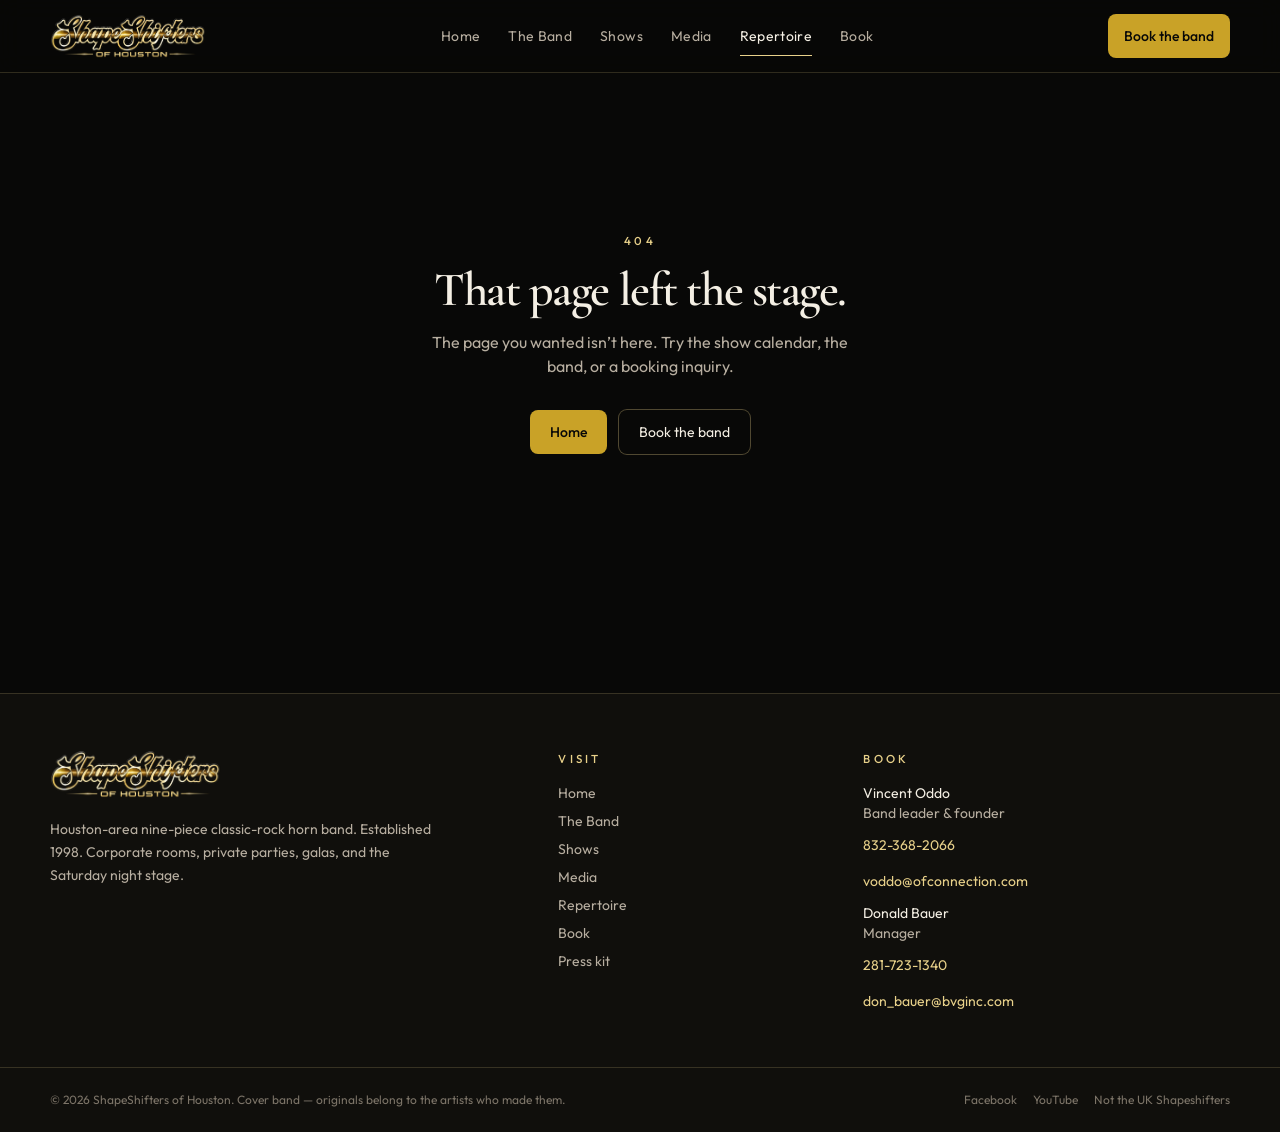
<file: repertoire/index.html>
<!DOCTYPE html><html lang="en" class="antialiased"><head><meta charSet="utf-8"/><meta name="viewport" content="width=device-width, initial-scale=1"/><link rel="preload" as="image" href="/brand/logo.png?v=20260922"/><link rel="stylesheet" href="/assets/styles-DR6LCAMC.css" data-precedence="default"/><link rel="stylesheet" href="https://fonts.googleapis.com/css2?family=Cormorant+Garamond:ital,wght@0,500;0,600;0,700;1,500&amp;family=Outfit:wght@300;400;500;600;700&amp;display=swap" data-precedence="default"/><title>Repertoire | ShapeShifters of Houston</title><meta name="theme-color" content="#080807"/><meta name="author" content="ShapeShifters of Houston"/><meta name="robots" content="noindex, nofollow, noarchive"/><meta property="og:type" content="website"/><meta property="og:title" content="ShapeShifters of Houston"/><meta property="og:description" content="Houston’s nine-piece classic-rock horn band. Trumpet, trombone, sax, flute, guitars, keys, drums, and a percussion battery — with most of the musicians singing. This is ShapeShifters of Houston, the Houston-area nine-piece classic-rock horn band established in 1998 — not the UK house act The Shapeshifters, not New Zealand drum-and-bass group Shapeshifter, and not the Los Angeles hip-hop collective The Shape Shifters."/><meta property="og:image" content="https://shapeshifters-preview.rivastrategies.com/og.jpg"/><meta property="og:url" content="https://shapeshifters-preview.rivastrategies.com/"/><meta name="twitter:card" content="summary_large_image"/><meta name="keywords" content="ShapeShifters of Houston, Houston classic rock band, Houston horn band, Houston cover band, Houston corporate event band, Kemah live music"/><meta name="description" content="Artists ShapeShifters of Houston publicly cite in a 1960s–2000s classic-rock book. This is ShapeShifters of Houston, the Houston-area nine-piece classic-rock horn band established in 1998 — not the UK house act The Shapeshifters, not New Zealand drum-and-bass group Shapeshifter, and not the Los Angeles hip-hop collective The Shape Shifters."/><link rel="modulepreload" href="/assets/index-aHnHpQoy.js"/><link rel="modulepreload" href="/assets/repertoire-Cx-pZXAX.js"/><link rel="modulepreload" href="/assets/repertoire-BuqA1eXn.js"/><link rel="icon" type="image/svg+xml" href="/favicon.svg"/><link rel="apple-touch-icon" href="/apple-touch-icon.png"/><link rel="preconnect" href="https://fonts.googleapis.com"/><link rel="preconnect" href="https://fonts.gstatic.com" crossorigin="anonymous"/></head><body class="bg-bg text-fg"><script type="application/ld+json">{"@context":"https://schema.org","@type":"MusicGroup","name":"ShapeShifters of Houston","alternateName":["ShapeShifters","Shape Shifters of Houston","Shapeshifters of Houston"],"description":"Houston-area nine-piece classic rock horn cover band, established in 1998. Not the UK electronic act The Shapeshifters.","foundingDate":"1998","genre":["Classic rock","Rock","Cover band","Horn band"],"url":"https://shapeshiftersofhouston.com","email":"voddo@ofconnection.com","telephone":"+1-832-368-2066","address":{"@type":"PostalAddress","addressLocality":"Houston","addressRegion":"TX","addressCountry":"US"},"memberOf":{"@type":"Organization","name":"Houston live music"},"sameAs":["https://www.facebook.com/p/ShapeShifters-Houston-9-Piece-Horn-Band-Classic-Rock-100063505029523/","https://www.youtube.com/watch?v=I1k7SsJN_Vw"]}</script><!--$--><div class="flex min-h-dvh flex-col bg-bg text-fg"><a href="#main" class="sr-only focus:not-sr-only focus:absolute focus:left-4 focus:top-4 focus:z-50 focus:bg-gold focus:px-3 focus:py-2 focus:text-bg">Skip to content</a><header class="sticky top-0 z-40 border-b border-line bg-bg/85 backdrop-blur-md"><div class="page-shell flex h-16 items-center justify-between gap-4 md:h-[4.5rem]"><a class="flex min-h-11 items-center" href="/"><img src="/brand/logo.png?v=20260922" alt="ShapeShifters of Houston" class="brand-logo h-9 w-auto shrink-0 object-contain md:h-11" width="1447" height="407"/></a><nav class="hidden items-center gap-7 lg:flex" aria-label="Primary"><a class="relative py-2 text-sm tracking-wide text-muted transition-colors duration-150 hover:text-fg" href="/">Home</a><a class="relative py-2 text-sm tracking-wide text-muted transition-colors duration-150 hover:text-fg" href="/the-band">The Band</a><a class="relative py-2 text-sm tracking-wide text-muted transition-colors duration-150 hover:text-fg" href="/shows">Shows</a><a class="relative py-2 text-sm tracking-wide text-muted transition-colors duration-150 hover:text-fg" href="/media">Media</a><a class="relative py-2 text-sm tracking-wide transition-colors duration-150 hover:text-fg text-fg active" href="/repertoire" data-status="active" aria-current="page">Repertoire<span class="absolute inset-x-0 -bottom-0.5 h-px bg-gold-bright"></span></a><a class="relative py-2 text-sm tracking-wide text-muted transition-colors duration-150 hover:text-fg" href="/book">Book</a></nav><div class="flex items-center gap-2"><a class="hidden min-h-11 items-center rounded-sm bg-gold px-4 text-sm font-medium text-bg transition-colors duration-150 hover:bg-gold-bright sm:inline-flex" href="/book">Book the band</a><button type="button" class="inline-flex size-11 items-center justify-center rounded-sm text-fg lg:hidden" aria-expanded="false" aria-controls="mobile-nav" aria-label="Open menu"><svg xmlns="http://www.w3.org/2000/svg" width="24" height="24" viewBox="0 0 24 24" fill="none" stroke="currentColor" stroke-width="2" stroke-linecap="round" stroke-linejoin="round" class="lucide lucide-menu size-5" aria-hidden="true"><path d="M4 12h16"></path><path d="M4 18h16"></path><path d="M4 6h16"></path></svg></button></div></div></header><div id="main" class="flex-1"><section class="page-shell py-16 md:py-24"><p class="eyebrow">The book</p><h1 class="display mt-4 max-w-3xl text-5xl md:text-7xl">Music people already know.</h1><p class="mt-5 max-w-2xl text-muted">ShapeShifters of Houston is a cover band. They perform the work of the original artists as a tribute and do not own those songs. The names below are artists the band has publicly cited as part of a broad, multi-decade book — not a complete or guaranteed setlist for any given night.</p></section><section class="page-shell pb-8"><div class="flex flex-wrap gap-2"><button type="button" class="min-h-11 rounded-sm px-4 text-sm bg-gold text-bg">All cited</button><button type="button" class="min-h-11 rounded-sm px-4 text-sm text-fg shadow-[0_0_0_1px_color-mix(in_oklab,var(--color-gold-bright)_22%,transparent)]">1960s</button><button type="button" class="min-h-11 rounded-sm px-4 text-sm text-fg shadow-[0_0_0_1px_color-mix(in_oklab,var(--color-gold-bright)_22%,transparent)]">1970s</button><button type="button" class="min-h-11 rounded-sm px-4 text-sm text-fg shadow-[0_0_0_1px_color-mix(in_oklab,var(--color-gold-bright)_22%,transparent)]">1980s</button><button type="button" class="min-h-11 rounded-sm px-4 text-sm text-fg shadow-[0_0_0_1px_color-mix(in_oklab,var(--color-gold-bright)_22%,transparent)]">1990s</button><button type="button" class="min-h-11 rounded-sm px-4 text-sm text-fg shadow-[0_0_0_1px_color-mix(in_oklab,var(--color-gold-bright)_22%,transparent)]">2000s</button></div></section><section class="page-shell pb-20"><ul class="divide-y divide-line"><li class="flex flex-col gap-2 py-6 sm:flex-row sm:items-baseline sm:justify-between"><span class="font-display text-3xl md:text-4xl">The Beatles</span><span class="text-sm text-subtle">1960s<span class="ml-3 uppercase tracking-wider">cited on <!-- -->website</span></span></li><li class="flex flex-col gap-2 py-6 sm:flex-row sm:items-baseline sm:justify-between"><span class="font-display text-3xl md:text-4xl">Jethro Tull</span><span class="text-sm text-subtle">1960s · 1970s<span class="ml-3 uppercase tracking-wider">cited on <!-- -->website</span></span></li><li class="flex flex-col gap-2 py-6 sm:flex-row sm:items-baseline sm:justify-between"><span class="font-display text-3xl md:text-4xl">Pink Floyd</span><span class="text-sm text-subtle">1970s<span class="ml-3 uppercase tracking-wider">cited on <!-- -->website</span></span></li><li class="flex flex-col gap-2 py-6 sm:flex-row sm:items-baseline sm:justify-between"><span class="font-display text-3xl md:text-4xl">Peter Gabriel</span><span class="text-sm text-subtle">1970s · 1980s<span class="ml-3 uppercase tracking-wider">cited on <!-- -->website</span></span></li><li class="flex flex-col gap-2 py-6 sm:flex-row sm:items-baseline sm:justify-between"><span class="font-display text-3xl md:text-4xl">David Bowie</span><span class="text-sm text-subtle">1970s · 1980s<span class="ml-3 uppercase tracking-wider">cited on <!-- -->website</span></span></li><li class="flex flex-col gap-2 py-6 sm:flex-row sm:items-baseline sm:justify-between"><span class="font-display text-3xl md:text-4xl">Elton John</span><span class="text-sm text-subtle">1970s · 1980s<span class="ml-3 uppercase tracking-wider">cited on <!-- -->website</span></span></li><li class="flex flex-col gap-2 py-6 sm:flex-row sm:items-baseline sm:justify-between"><span class="font-display text-3xl md:text-4xl">Billy Joel</span><span class="text-sm text-subtle">1970s · 1980s<span class="ml-3 uppercase tracking-wider">cited on <!-- -->website</span></span></li><li class="flex flex-col gap-2 py-6 sm:flex-row sm:items-baseline sm:justify-between"><span class="font-display text-3xl md:text-4xl">Steely Dan</span><span class="text-sm text-subtle">1970s<span class="ml-3 uppercase tracking-wider">cited on <!-- -->website</span></span></li><li class="flex flex-col gap-2 py-6 sm:flex-row sm:items-baseline sm:justify-between"><span class="font-display text-3xl md:text-4xl">Chicago</span><span class="text-sm text-subtle">1970s · 1980s<span class="ml-3 uppercase tracking-wider">cited on <!-- -->website</span></span></li><li class="flex flex-col gap-2 py-6 sm:flex-row sm:items-baseline sm:justify-between"><span class="font-display text-3xl md:text-4xl">Santana</span><span class="text-sm text-subtle">1970s<span class="ml-3 uppercase tracking-wider">cited on <!-- -->facebook</span></span></li><li class="flex flex-col gap-2 py-6 sm:flex-row sm:items-baseline sm:justify-between"><span class="font-display text-3xl md:text-4xl">Freddie Hubbard</span><span class="text-sm text-subtle">1970s<span class="ml-3 uppercase tracking-wider">cited on <!-- -->facebook</span></span></li><li class="flex flex-col gap-2 py-6 sm:flex-row sm:items-baseline sm:justify-between"><span class="font-display text-3xl md:text-4xl">Tom Jones</span><span class="text-sm text-subtle">1960s · 1970s<span class="ml-3 uppercase tracking-wider">cited on <!-- -->facebook</span></span></li><li class="flex flex-col gap-2 py-6 sm:flex-row sm:items-baseline sm:justify-between"><span class="font-display text-3xl md:text-4xl">Prince</span><span class="text-sm text-subtle">1980s · 1990s<span class="ml-3 uppercase tracking-wider">cited on <!-- -->website</span></span></li><li class="flex flex-col gap-2 py-6 sm:flex-row sm:items-baseline sm:justify-between"><span class="font-display text-3xl md:text-4xl">Phil Collins</span><span class="text-sm text-subtle">1980s · 1990s<span class="ml-3 uppercase tracking-wider">cited on <!-- -->website</span></span></li><li class="flex flex-col gap-2 py-6 sm:flex-row sm:items-baseline sm:justify-between"><span class="font-display text-3xl md:text-4xl">Beck</span><span class="text-sm text-subtle">1990s · 2000s<span class="ml-3 uppercase tracking-wider">cited on <!-- -->website</span></span></li></ul><p class="mt-8 text-sm text-subtle">Need a specific title for a first dance, walk-in, or corporate cue? Ask in the booking note — they can tell you what is actually in the book.</p><a class="mt-6 inline-flex min-h-11 items-center rounded-sm bg-gold px-5 text-sm font-medium text-bg" href="/book">Ask about the set</a></section></div><footer class="mt-20 border-t border-line bg-bg-2"><div class="page-shell grid gap-10 py-14 md:grid-cols-12"><div class="md:col-span-5"><img src="/brand/logo.png?v=20260922" alt="ShapeShifters of Houston" class="brand-logo h-12 w-auto max-w-full object-contain" width="1447" height="407"/><p class="mt-5 max-w-sm text-sm leading-relaxed text-muted">Houston-area nine-piece classic-rock horn band. Established 1998. Corporate rooms, private parties, galas, and the Saturday night stage.</p></div><div class="md:col-span-3"><p class="eyebrow">Visit</p><ul class="mt-4 space-y-2 text-sm"><li><a class="text-muted hover:text-fg" href="/">Home</a></li><li><a class="text-muted hover:text-fg" href="/the-band">The Band</a></li><li><a class="text-muted hover:text-fg" href="/shows">Shows</a></li><li><a class="text-muted hover:text-fg" href="/media">Media</a></li><li><a class="text-muted hover:text-fg active" href="/repertoire" data-status="active" aria-current="page">Repertoire</a></li><li><a class="text-muted hover:text-fg" href="/book">Book</a></li><li><a class="text-muted hover:text-fg" href="/press">Press kit</a></li></ul></div><div class="md:col-span-4"><p class="eyebrow">Book</p><ul class="mt-4 space-y-3 text-sm text-muted"><li><div class="text-fg">Vincent Oddo</div><div>Band leader &amp; founder</div><a class="mt-1 inline-block min-h-11 py-2 text-gold-bright hover:text-gold" href="tel:+18323682066">832-368-2066</a><div><a class="text-gold-bright hover:text-gold" href="mailto:voddo@ofconnection.com">voddo@ofconnection.com</a></div></li><li><div class="text-fg">Donald Bauer</div><div>Manager</div><a class="mt-1 inline-block min-h-11 py-2 text-gold-bright hover:text-gold" href="tel:+12817231340">281-723-1340</a><div><a class="text-gold-bright hover:text-gold" href="mailto:don_bauer@bvginc.com">don_bauer@bvginc.com</a></div></li></ul></div></div><div class="border-t border-line"><div class="page-shell flex flex-col gap-3 py-6 text-xs text-subtle sm:flex-row sm:items-center sm:justify-between"><p>© <!-- -->2026<!-- --> ShapeShifters of Houston. Cover band — originals belong to the artists who made them.</p><div class="flex flex-wrap gap-4"><a href="https://www.facebook.com/p/ShapeShifters-Houston-9-Piece-Horn-Band-Classic-Rock-100063505029523/" target="_blank" rel="noreferrer" class="hover:text-fg">Facebook</a><a href="https://www.youtube.com/watch?v=I1k7SsJN_Vw" target="_blank" rel="noreferrer" class="hover:text-fg">YouTube</a><a class="hover:text-fg" href="/press">Not the UK Shapeshifters</a></div></div></div></footer></div><!--/$--><script data-tsr-stream-part="">(self.$R=self.$R||{})["tsr"]=[];self.$_TSR={h(){this.hydrated=!0,this.c()},e(){this.streamEnded=!0,this.c()},c(){this.hydrated&&this.streamEnded&&(delete self.$_TSR,delete self.$R.tsr)},p(e){this.initialized?e():this.buffer.push(e)},buffer:[]};$_TSR.router=($R=>$R[0]={manifest:$R[1]={routes:$R[2]={__root__:$R[3]={preloads:$R[4]=["/assets/index-aHnHpQoy.js"],scripts:$R[5]=[$R[6]={attrs:$R[7]={type:"module",async:!0,src:"/assets/index-aHnHpQoy.js"}}]},"/repertoire":$R[8]={preloads:$R[9]=["/assets/repertoire-Cx-pZXAX.js","/assets/repertoire-BuqA1eXn.js"]}}},matches:$R[10]=[$R[11]={i:"__root__ ",u:1790096486084,s:"success",ssr:!0},$R[12]={i:" repertoire repertoire",u:1790096486084,s:"success",ssr:!0}]})($R["tsr"]);$_TSR.e();{let s=document.currentScript,p;while((p=s.previousElementSibling)&&p.hasAttribute('data-tsr-stream-part'))p.remove();s.remove()}</script><script type="module" async="" src="/assets/index-aHnHpQoy.js"></script><script>document.currentScript.remove();/*$tsr-stream-boundary*/</script></body></html>
</file>
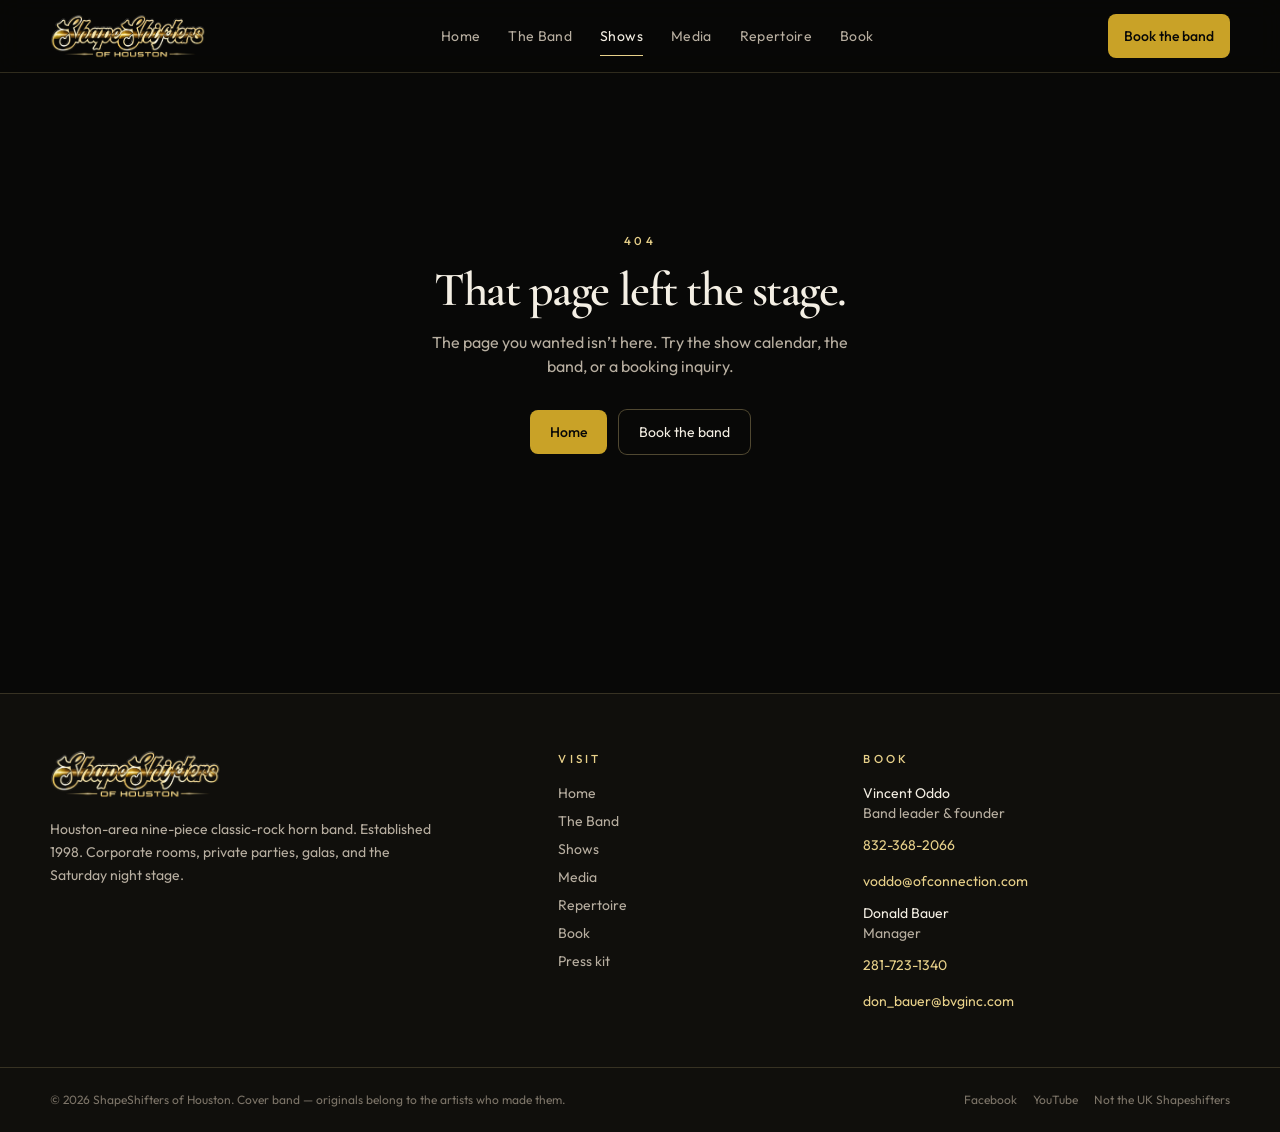
<file: shows/index.html>
<!DOCTYPE html><html lang="en" class="antialiased"><head><meta charSet="utf-8"/><meta name="viewport" content="width=device-width, initial-scale=1"/><link rel="preload" as="image" href="/brand/logo.png?v=20260922"/><link rel="stylesheet" href="/assets/styles-DR6LCAMC.css" data-precedence="default"/><link rel="stylesheet" href="https://fonts.googleapis.com/css2?family=Cormorant+Garamond:ital,wght@0,500;0,600;0,700;1,500&amp;family=Outfit:wght@300;400;500;600;700&amp;display=swap" data-precedence="default"/><title>Shows | ShapeShifters of Houston</title><meta name="theme-color" content="#080807"/><meta name="author" content="ShapeShifters of Houston"/><meta name="robots" content="noindex, nofollow, noarchive"/><meta property="og:type" content="website"/><meta property="og:title" content="ShapeShifters of Houston"/><meta property="og:description" content="Houston’s nine-piece classic-rock horn band. Trumpet, trombone, sax, flute, guitars, keys, drums, and a percussion battery — with most of the musicians singing. This is ShapeShifters of Houston, the Houston-area nine-piece classic-rock horn band established in 1998 — not the UK house act The Shapeshifters, not New Zealand drum-and-bass group Shapeshifter, and not the Los Angeles hip-hop collective The Shape Shifters."/><meta property="og:image" content="https://shapeshifters-preview.rivastrategies.com/og.jpg"/><meta property="og:url" content="https://shapeshifters-preview.rivastrategies.com/"/><meta name="twitter:card" content="summary_large_image"/><meta name="keywords" content="ShapeShifters of Houston, Houston classic rock band, Houston horn band, Houston cover band, Houston corporate event band, Kemah live music"/><meta name="description" content="Upcoming ShapeShifters of Houston dates — Kemah, Clear Lake, and Houston-area rooms. This is ShapeShifters of Houston, the Houston-area nine-piece classic-rock horn band established in 1998 — not the UK house act The Shapeshifters, not New Zealand drum-and-bass group Shapeshifter, and not the Los Angeles hip-hop collective The Shape Shifters."/><link rel="modulepreload" href="/assets/index-aHnHpQoy.js"/><link rel="modulepreload" href="/assets/shows-CpH95u2p.js"/><link rel="modulepreload" href="/assets/shows-qdO9VcL5.js"/><link rel="icon" type="image/svg+xml" href="/favicon.svg"/><link rel="apple-touch-icon" href="/apple-touch-icon.png"/><link rel="preconnect" href="https://fonts.googleapis.com"/><link rel="preconnect" href="https://fonts.gstatic.com" crossorigin="anonymous"/></head><body class="bg-bg text-fg"><script type="application/ld+json">{"@context":"https://schema.org","@type":"MusicGroup","name":"ShapeShifters of Houston","alternateName":["ShapeShifters","Shape Shifters of Houston","Shapeshifters of Houston"],"description":"Houston-area nine-piece classic rock horn cover band, established in 1998. Not the UK electronic act The Shapeshifters.","foundingDate":"1998","genre":["Classic rock","Rock","Cover band","Horn band"],"url":"https://shapeshiftersofhouston.com","email":"voddo@ofconnection.com","telephone":"+1-832-368-2066","address":{"@type":"PostalAddress","addressLocality":"Houston","addressRegion":"TX","addressCountry":"US"},"memberOf":{"@type":"Organization","name":"Houston live music"},"sameAs":["https://www.facebook.com/p/ShapeShifters-Houston-9-Piece-Horn-Band-Classic-Rock-100063505029523/","https://www.youtube.com/watch?v=I1k7SsJN_Vw"]}</script><!--$--><div class="flex min-h-dvh flex-col bg-bg text-fg"><a href="#main" class="sr-only focus:not-sr-only focus:absolute focus:left-4 focus:top-4 focus:z-50 focus:bg-gold focus:px-3 focus:py-2 focus:text-bg">Skip to content</a><header class="sticky top-0 z-40 border-b border-line bg-bg/85 backdrop-blur-md"><div class="page-shell flex h-16 items-center justify-between gap-4 md:h-[4.5rem]"><a class="flex min-h-11 items-center" href="/"><img src="/brand/logo.png?v=20260922" alt="ShapeShifters of Houston" class="brand-logo h-9 w-auto shrink-0 object-contain md:h-11" width="1447" height="407"/></a><nav class="hidden items-center gap-7 lg:flex" aria-label="Primary"><a class="relative py-2 text-sm tracking-wide text-muted transition-colors duration-150 hover:text-fg" href="/">Home</a><a class="relative py-2 text-sm tracking-wide text-muted transition-colors duration-150 hover:text-fg" href="/the-band">The Band</a><a class="relative py-2 text-sm tracking-wide transition-colors duration-150 hover:text-fg text-fg active" href="/shows" data-status="active" aria-current="page">Shows<span class="absolute inset-x-0 -bottom-0.5 h-px bg-gold-bright"></span></a><a class="relative py-2 text-sm tracking-wide text-muted transition-colors duration-150 hover:text-fg" href="/media">Media</a><a class="relative py-2 text-sm tracking-wide text-muted transition-colors duration-150 hover:text-fg" href="/repertoire">Repertoire</a><a class="relative py-2 text-sm tracking-wide text-muted transition-colors duration-150 hover:text-fg" href="/book">Book</a></nav><div class="flex items-center gap-2"><a class="hidden min-h-11 items-center rounded-sm bg-gold px-4 text-sm font-medium text-bg transition-colors duration-150 hover:bg-gold-bright sm:inline-flex" href="/book">Book the band</a><button type="button" class="inline-flex size-11 items-center justify-center rounded-sm text-fg lg:hidden" aria-expanded="false" aria-controls="mobile-nav" aria-label="Open menu"><svg xmlns="http://www.w3.org/2000/svg" width="24" height="24" viewBox="0 0 24 24" fill="none" stroke="currentColor" stroke-width="2" stroke-linecap="round" stroke-linejoin="round" class="lucide lucide-menu size-5" aria-hidden="true"><path d="M4 12h16"></path><path d="M4 18h16"></path><path d="M4 6h16"></path></svg></button></div></div></header><div id="main" class="flex-1"><section class="page-shell py-16 md:py-24"><p class="eyebrow">Calendar</p><h1 class="display mt-4 max-w-3xl text-5xl md:text-7xl">Where they play.</h1><p class="mt-5 max-w-2xl text-muted">Public dates from the band’s calendar, venue listings, and Facebook. Private and corporate work is booked separately and does not appear here. Always confirm with the venue before you go.</p></section><section class="page-shell pb-12"><h2 class="display text-3xl">Upcoming</h2><div class="mt-6"><article class="grid gap-6 rounded-lg bg-surface p-6 shadow-border md:grid-cols-[auto_1fr_auto] md:items-center"><div class="flex items-baseline gap-3 md:block md:text-center"><span class="eyebrow">Oct</span><span class="display block text-4xl leading-none text-fg">17</span><span class="text-xs text-subtle">2026</span></div><div><h3 class="font-display text-2xl text-fg">Rock Neutney&#x27;s</h3><p class="mt-1 flex flex-wrap items-center gap-x-3 gap-y-1 text-sm text-muted"><span class="inline-flex items-center gap-1.5"><svg xmlns="http://www.w3.org/2000/svg" width="24" height="24" viewBox="0 0 24 24" fill="none" stroke="currentColor" stroke-width="2" stroke-linecap="round" stroke-linejoin="round" class="lucide lucide-map-pin size-3.5" aria-hidden="true"><path d="M20 10c0 4.993-5.539 10.193-7.399 11.799a1 1 0 0 1-1.202 0C9.539 20.193 4 14.993 4 10a8 8 0 0 1 16 0"></path><circle cx="12" cy="10" r="3"></circle></svg>Clear Lake, Houston, TX</span></p><p class="mt-2 text-sm text-subtle">Listed on the band’s 2026 calendar. The source line read “October 17, 2024” under the 2026 heading; treated here as the 2026 date from that schedule.</p></div><div class="flex flex-wrap gap-2 md:justify-end"><a href="https://www.rockneutney.com" target="_blank" rel="noreferrer" class="inline-flex min-h-11 items-center rounded-sm px-4 text-sm text-fg shadow-[0_0_0_1px_color-mix(in_oklab,var(--color-gold-bright)_28%,transparent)]">Venue</a></div></article></div></section><section class="bg-bg-2 py-16"><div class="page-shell"><h2 class="display text-3xl">Rooms they work</h2><div class="mt-8 grid gap-4 md:grid-cols-2 lg:grid-cols-3"><article class="rounded-md bg-surface p-5 shadow-border"><h3 class="font-display text-2xl">Jackie&#x27;s Bar &amp; Grill</h3><p class="mt-1 text-xs uppercase tracking-wider text-gold-bright">Kemah</p><p class="mt-3 text-sm text-muted">A current regular room. Saturday nights, 8:30 to midnight on confirmed dates.</p><a href="https://jackiesbarandgrill.com" target="_blank" rel="noreferrer" class="mt-4 inline-flex min-h-11 items-center text-sm text-gold-bright">Venue site</a></article><article class="rounded-md bg-surface p-5 shadow-border"><h3 class="font-display text-2xl">T-Bone Tom&#x27;s</h3><p class="mt-1 text-xs uppercase tracking-wider text-gold-bright">Kemah</p><p class="mt-3 text-sm text-muted">Listed on the 2026 calendar.</p><a href="https://tbonetoms.com" target="_blank" rel="noreferrer" class="mt-4 inline-flex min-h-11 items-center text-sm text-gold-bright">Venue site</a></article><article class="rounded-md bg-surface p-5 shadow-border"><h3 class="font-display text-2xl">Rock Neutney&#x27;s</h3><p class="mt-1 text-xs uppercase tracking-wider text-gold-bright">Clear Lake</p><p class="mt-3 text-sm text-muted">Clear Lake sports bar and live-music room on Bay Area Blvd.</p><a href="https://www.rockneutney.com" target="_blank" rel="noreferrer" class="mt-4 inline-flex min-h-11 items-center text-sm text-gold-bright">Venue site</a></article><article class="rounded-md bg-surface p-5 shadow-border"><h3 class="font-display text-2xl">Sambuca Houston</h3><p class="mt-1 text-xs uppercase tracking-wider text-gold-bright">Downtown Houston</p><p class="mt-3 text-sm text-muted">A long-running home room. The restaurant closed in December 2024.</p></article><article class="rounded-md bg-surface p-5 shadow-border"><h3 class="font-display text-2xl">League City Lions Village Fair</h3><p class="mt-1 text-xs uppercase tracking-wider text-gold-bright">The Ballpark at League City</p><p class="mt-3 text-sm text-muted">Saturday-night headliner, 69th annual, October 2025.</p></article><article class="rounded-md bg-surface p-5 shadow-border"><h3 class="font-display text-2xl">Hotel ballrooms, country clubs, private rooms</h3><p class="mt-1 text-xs uppercase tracking-wider text-gold-bright">Houston / Galveston County</p><p class="mt-3 text-sm text-muted">Described by the band as part of their working life since the late 1990s.</p></article></div></div></section><section class="page-shell py-16"><h2 class="display text-3xl">Recently played</h2><p class="mt-2 text-sm text-subtle">A short history, not a graveyard. Enough to show the circuit.</p><div class="mt-4"><article class="grid gap-4 border-b border-line py-6 md:grid-cols-[7rem_1fr_auto] md:items-center"><div class="flex items-baseline gap-3 md:block md:text-center"><span class="eyebrow">Sep</span><span class="display block text-4xl leading-none text-fg">19</span><span class="text-xs text-subtle">2026</span></div><div><h3 class="font-display text-2xl text-fg">T-Bone Tom&#x27;s</h3><p class="mt-1 flex flex-wrap items-center gap-x-3 gap-y-1 text-sm text-muted"><span class="inline-flex items-center gap-1.5"><svg xmlns="http://www.w3.org/2000/svg" width="24" height="24" viewBox="0 0 24 24" fill="none" stroke="currentColor" stroke-width="2" stroke-linecap="round" stroke-linejoin="round" class="lucide lucide-map-pin size-3.5" aria-hidden="true"><path d="M20 10c0 4.993-5.539 10.193-7.399 11.799a1 1 0 0 1-1.202 0C9.539 20.193 4 14.993 4 10a8 8 0 0 1 16 0"></path><circle cx="12" cy="10" r="3"></circle></svg>Kemah, TX</span></p></div><div class="flex flex-wrap gap-2 md:justify-end"><a href="https://tbonetoms.com" target="_blank" rel="noreferrer" class="inline-flex min-h-11 items-center rounded-sm px-4 text-sm text-fg shadow-[0_0_0_1px_color-mix(in_oklab,var(--color-gold-bright)_28%,transparent)]">Venue</a></div></article><article class="grid gap-4 border-b border-line py-6 md:grid-cols-[7rem_1fr_auto] md:items-center"><div class="flex items-baseline gap-3 md:block md:text-center"><span class="eyebrow">Sep</span><span class="display block text-4xl leading-none text-fg">12</span><span class="text-xs text-subtle">2026</span></div><div><h3 class="font-display text-2xl text-fg">Jackie&#x27;s Bar &amp; Grill</h3><p class="mt-1 flex flex-wrap items-center gap-x-3 gap-y-1 text-sm text-muted"><span class="inline-flex items-center gap-1.5"><svg xmlns="http://www.w3.org/2000/svg" width="24" height="24" viewBox="0 0 24 24" fill="none" stroke="currentColor" stroke-width="2" stroke-linecap="round" stroke-linejoin="round" class="lucide lucide-map-pin size-3.5" aria-hidden="true"><path d="M20 10c0 4.993-5.539 10.193-7.399 11.799a1 1 0 0 1-1.202 0C9.539 20.193 4 14.993 4 10a8 8 0 0 1 16 0"></path><circle cx="12" cy="10" r="3"></circle></svg>Kemah, TX</span><span class="inline-flex items-center gap-1.5"><svg xmlns="http://www.w3.org/2000/svg" width="24" height="24" viewBox="0 0 24 24" fill="none" stroke="currentColor" stroke-width="2" stroke-linecap="round" stroke-linejoin="round" class="lucide lucide-calendar-days size-3.5" aria-hidden="true"><path d="M8 2v4"></path><path d="M16 2v4"></path><rect width="18" height="18" x="3" y="4" rx="2"></rect><path d="M3 10h18"></path><path d="M8 14h.01"></path><path d="M12 14h.01"></path><path d="M16 14h.01"></path><path d="M8 18h.01"></path><path d="M12 18h.01"></path><path d="M16 18h.01"></path></svg>8:30 PM</span></p><p class="mt-2 text-sm text-subtle">Typical Jackie’s start — 8:30 until midnight on confirmed dates</p></div><div class="flex flex-wrap gap-2 md:justify-end"><a href="https://jackiesbarandgrill.com" target="_blank" rel="noreferrer" class="inline-flex min-h-11 items-center rounded-sm px-4 text-sm text-fg shadow-[0_0_0_1px_color-mix(in_oklab,var(--color-gold-bright)_28%,transparent)]">Venue</a></div></article><article class="grid gap-4 border-b border-line py-6 md:grid-cols-[7rem_1fr_auto] md:items-center"><div class="flex items-baseline gap-3 md:block md:text-center"><span class="eyebrow">Aug</span><span class="display block text-4xl leading-none text-fg">08</span><span class="text-xs text-subtle">2026</span></div><div><h3 class="font-display text-2xl text-fg">Rocks</h3><p class="mt-1 flex flex-wrap items-center gap-x-3 gap-y-1 text-sm text-muted"><span class="inline-flex items-center gap-1.5"><svg xmlns="http://www.w3.org/2000/svg" width="24" height="24" viewBox="0 0 24 24" fill="none" stroke="currentColor" stroke-width="2" stroke-linecap="round" stroke-linejoin="round" class="lucide lucide-map-pin size-3.5" aria-hidden="true"><path d="M20 10c0 4.993-5.539 10.193-7.399 11.799a1 1 0 0 1-1.202 0C9.539 20.193 4 14.993 4 10a8 8 0 0 1 16 0"></path><circle cx="12" cy="10" r="3"></circle></svg>Houston area</span></p><p class="mt-2 text-sm text-subtle">Listed only as “Rocks” on the band calendar. Specific room and address were not published.</p></div><div class="flex flex-wrap gap-2 md:justify-end"></div></article><article class="grid gap-4 border-b border-line py-6 md:grid-cols-[7rem_1fr_auto] md:items-center"><div class="flex items-baseline gap-3 md:block md:text-center"><span class="eyebrow">Jun</span><span class="display block text-4xl leading-none text-fg">20</span><span class="text-xs text-subtle">2026</span></div><div><h3 class="font-display text-2xl text-fg">Jackie&#x27;s Bar &amp; Grill</h3><p class="mt-1 flex flex-wrap items-center gap-x-3 gap-y-1 text-sm text-muted"><span class="inline-flex items-center gap-1.5"><svg xmlns="http://www.w3.org/2000/svg" width="24" height="24" viewBox="0 0 24 24" fill="none" stroke="currentColor" stroke-width="2" stroke-linecap="round" stroke-linejoin="round" class="lucide lucide-map-pin size-3.5" aria-hidden="true"><path d="M20 10c0 4.993-5.539 10.193-7.399 11.799a1 1 0 0 1-1.202 0C9.539 20.193 4 14.993 4 10a8 8 0 0 1 16 0"></path><circle cx="12" cy="10" r="3"></circle></svg>Kemah, TX</span><span class="inline-flex items-center gap-1.5"><svg xmlns="http://www.w3.org/2000/svg" width="24" height="24" viewBox="0 0 24 24" fill="none" stroke="currentColor" stroke-width="2" stroke-linecap="round" stroke-linejoin="round" class="lucide lucide-calendar-days size-3.5" aria-hidden="true"><path d="M8 2v4"></path><path d="M16 2v4"></path><rect width="18" height="18" x="3" y="4" rx="2"></rect><path d="M3 10h18"></path><path d="M8 14h.01"></path><path d="M12 14h.01"></path><path d="M16 14h.01"></path><path d="M8 18h.01"></path><path d="M12 18h.01"></path><path d="M16 18h.01"></path></svg>8:30 PM</span></p><p class="mt-2 text-sm text-subtle">Band starts 8:30 until midnight. Reservations recommended, not required.</p></div><div class="flex flex-wrap gap-2 md:justify-end"><a href="https://jackiesbarandgrill.com" target="_blank" rel="noreferrer" class="inline-flex min-h-11 items-center rounded-sm px-4 text-sm text-fg shadow-[0_0_0_1px_color-mix(in_oklab,var(--color-gold-bright)_28%,transparent)]">Venue</a><a href="https://events.outhousetickets.com/e/jackies-shapeshifters" target="_blank" rel="noreferrer" class="inline-flex min-h-11 items-center rounded-sm bg-gold px-4 text-sm font-medium text-bg">Tables / tickets</a></div></article><article class="grid gap-4 border-b border-line py-6 md:grid-cols-[7rem_1fr_auto] md:items-center"><div class="flex items-baseline gap-3 md:block md:text-center"><span class="eyebrow">May</span><span class="display block text-4xl leading-none text-fg">16</span><span class="text-xs text-subtle">2026</span></div><div><h3 class="font-display text-2xl text-fg">Rocks</h3><p class="mt-1 flex flex-wrap items-center gap-x-3 gap-y-1 text-sm text-muted"><span class="inline-flex items-center gap-1.5"><svg xmlns="http://www.w3.org/2000/svg" width="24" height="24" viewBox="0 0 24 24" fill="none" stroke="currentColor" stroke-width="2" stroke-linecap="round" stroke-linejoin="round" class="lucide lucide-map-pin size-3.5" aria-hidden="true"><path d="M20 10c0 4.993-5.539 10.193-7.399 11.799a1 1 0 0 1-1.202 0C9.539 20.193 4 14.993 4 10a8 8 0 0 1 16 0"></path><circle cx="12" cy="10" r="3"></circle></svg>Houston area</span></p><p class="mt-2 text-sm text-subtle">Listed only as “Rocks” on the band calendar.</p></div><div class="flex flex-wrap gap-2 md:justify-end"></div></article><article class="grid gap-4 border-b border-line py-6 md:grid-cols-[7rem_1fr_auto] md:items-center"><div class="flex items-baseline gap-3 md:block md:text-center"><span class="eyebrow">Apr</span><span class="display block text-4xl leading-none text-fg">18</span><span class="text-xs text-subtle">2026</span></div><div><h3 class="font-display text-2xl text-fg">Jackie&#x27;s Bar &amp; Grill</h3><p class="mt-1 flex flex-wrap items-center gap-x-3 gap-y-1 text-sm text-muted"><span class="inline-flex items-center gap-1.5"><svg xmlns="http://www.w3.org/2000/svg" width="24" height="24" viewBox="0 0 24 24" fill="none" stroke="currentColor" stroke-width="2" stroke-linecap="round" stroke-linejoin="round" class="lucide lucide-map-pin size-3.5" aria-hidden="true"><path d="M20 10c0 4.993-5.539 10.193-7.399 11.799a1 1 0 0 1-1.202 0C9.539 20.193 4 14.993 4 10a8 8 0 0 1 16 0"></path><circle cx="12" cy="10" r="3"></circle></svg>Kemah, TX</span><span class="inline-flex items-center gap-1.5"><svg xmlns="http://www.w3.org/2000/svg" width="24" height="24" viewBox="0 0 24 24" fill="none" stroke="currentColor" stroke-width="2" stroke-linecap="round" stroke-linejoin="round" class="lucide lucide-calendar-days size-3.5" aria-hidden="true"><path d="M8 2v4"></path><path d="M16 2v4"></path><rect width="18" height="18" x="3" y="4" rx="2"></rect><path d="M3 10h18"></path><path d="M8 14h.01"></path><path d="M12 14h.01"></path><path d="M16 14h.01"></path><path d="M8 18h.01"></path><path d="M12 18h.01"></path><path d="M16 18h.01"></path></svg>8:30 PM</span></p><p class="mt-2 text-sm text-subtle">Tables ready at 7:00 / show at 8:30</p></div><div class="flex flex-wrap gap-2 md:justify-end"><a href="https://jackiesbarandgrill.com" target="_blank" rel="noreferrer" class="inline-flex min-h-11 items-center rounded-sm px-4 text-sm text-fg shadow-[0_0_0_1px_color-mix(in_oklab,var(--color-gold-bright)_28%,transparent)]">Venue</a><a href="https://events.outhousetickets.com/e/jackies-bar-and-grill-shape-shifters-4" target="_blank" rel="noreferrer" class="inline-flex min-h-11 items-center rounded-sm bg-gold px-4 text-sm font-medium text-bg">Tables / tickets</a></div></article><article class="grid gap-4 border-b border-line py-6 md:grid-cols-[7rem_1fr_auto] md:items-center"><div class="flex items-baseline gap-3 md:block md:text-center"><span class="eyebrow">Dec</span><span class="display block text-4xl leading-none text-fg">31</span><span class="text-xs text-subtle">2025</span></div><div><h3 class="font-display text-2xl text-fg">Jackie&#x27;s Bar &amp; Grill</h3><p class="mt-1 flex flex-wrap items-center gap-x-3 gap-y-1 text-sm text-muted"><span class="inline-flex items-center gap-1.5"><svg xmlns="http://www.w3.org/2000/svg" width="24" height="24" viewBox="0 0 24 24" fill="none" stroke="currentColor" stroke-width="2" stroke-linecap="round" stroke-linejoin="round" class="lucide lucide-map-pin size-3.5" aria-hidden="true"><path d="M20 10c0 4.993-5.539 10.193-7.399 11.799a1 1 0 0 1-1.202 0C9.539 20.193 4 14.993 4 10a8 8 0 0 1 16 0"></path><circle cx="12" cy="10" r="3"></circle></svg>Kemah, TX</span><span class="inline-flex items-center gap-1.5"><svg xmlns="http://www.w3.org/2000/svg" width="24" height="24" viewBox="0 0 24 24" fill="none" stroke="currentColor" stroke-width="2" stroke-linecap="round" stroke-linejoin="round" class="lucide lucide-calendar-days size-3.5" aria-hidden="true"><path d="M8 2v4"></path><path d="M16 2v4"></path><rect width="18" height="18" x="3" y="4" rx="2"></rect><path d="M3 10h18"></path><path d="M8 14h.01"></path><path d="M12 14h.01"></path><path d="M16 14h.01"></path><path d="M8 18h.01"></path><path d="M12 18h.01"></path><path d="M16 18h.01"></path></svg>7:00 PM</span></p><p class="mt-2 text-sm text-subtle">Tables ready at 6:00 — show at 7:00</p><p class="mt-2 text-sm text-subtle">New Year’s Eve 2025.</p></div><div class="flex flex-wrap gap-2 md:justify-end"><a href="https://jackiesbarandgrill.com" target="_blank" rel="noreferrer" class="inline-flex min-h-11 items-center rounded-sm px-4 text-sm text-fg shadow-[0_0_0_1px_color-mix(in_oklab,var(--color-gold-bright)_28%,transparent)]">Venue</a><a href="https://www.outhousetickets.com/events/jackies-bar-and-grill-nye-2025" target="_blank" rel="noreferrer" class="inline-flex min-h-11 items-center rounded-sm bg-gold px-4 text-sm font-medium text-bg">Tables / tickets</a></div></article><article class="grid gap-4 border-b border-line py-6 md:grid-cols-[7rem_1fr_auto] md:items-center"><div class="flex items-baseline gap-3 md:block md:text-center"><span class="eyebrow">Oct</span><span class="display block text-4xl leading-none text-fg">17</span><span class="text-xs text-subtle">2025</span></div><div><h3 class="font-display text-2xl text-fg">Jackie&#x27;s Bar &amp; Grill</h3><p class="mt-1 flex flex-wrap items-center gap-x-3 gap-y-1 text-sm text-muted"><span class="inline-flex items-center gap-1.5"><svg xmlns="http://www.w3.org/2000/svg" width="24" height="24" viewBox="0 0 24 24" fill="none" stroke="currentColor" stroke-width="2" stroke-linecap="round" stroke-linejoin="round" class="lucide lucide-map-pin size-3.5" aria-hidden="true"><path d="M20 10c0 4.993-5.539 10.193-7.399 11.799a1 1 0 0 1-1.202 0C9.539 20.193 4 14.993 4 10a8 8 0 0 1 16 0"></path><circle cx="12" cy="10" r="3"></circle></svg>Kemah, TX</span><span class="inline-flex items-center gap-1.5"><svg xmlns="http://www.w3.org/2000/svg" width="24" height="24" viewBox="0 0 24 24" fill="none" stroke="currentColor" stroke-width="2" stroke-linecap="round" stroke-linejoin="round" class="lucide lucide-calendar-days size-3.5" aria-hidden="true"><path d="M8 2v4"></path><path d="M16 2v4"></path><rect width="18" height="18" x="3" y="4" rx="2"></rect><path d="M3 10h18"></path><path d="M8 14h.01"></path><path d="M12 14h.01"></path><path d="M16 14h.01"></path><path d="M8 18h.01"></path><path d="M12 18h.01"></path><path d="M16 18h.01"></path></svg>8:30 PM</span></p></div><div class="flex flex-wrap gap-2 md:justify-end"><a href="https://jackiesbarandgrill.com" target="_blank" rel="noreferrer" class="inline-flex min-h-11 items-center rounded-sm px-4 text-sm text-fg shadow-[0_0_0_1px_color-mix(in_oklab,var(--color-gold-bright)_28%,transparent)]">Venue</a></div></article><article class="grid gap-4 border-b border-line py-6 md:grid-cols-[7rem_1fr_auto] md:items-center"><div class="flex items-baseline gap-3 md:block md:text-center"><span class="eyebrow">Oct</span><span class="display block text-4xl leading-none text-fg">04</span><span class="text-xs text-subtle">2025</span></div><div><h3 class="font-display text-2xl text-fg">League City Lions Club Village Fair</h3><p class="mt-1 flex flex-wrap items-center gap-x-3 gap-y-1 text-sm text-muted"><span class="inline-flex items-center gap-1.5"><svg xmlns="http://www.w3.org/2000/svg" width="24" height="24" viewBox="0 0 24 24" fill="none" stroke="currentColor" stroke-width="2" stroke-linecap="round" stroke-linejoin="round" class="lucide lucide-map-pin size-3.5" aria-hidden="true"><path d="M20 10c0 4.993-5.539 10.193-7.399 11.799a1 1 0 0 1-1.202 0C9.539 20.193 4 14.993 4 10a8 8 0 0 1 16 0"></path><circle cx="12" cy="10" r="3"></circle></svg>League City, TX</span><span class="inline-flex items-center gap-1.5"><svg xmlns="http://www.w3.org/2000/svg" width="24" height="24" viewBox="0 0 24 24" fill="none" stroke="currentColor" stroke-width="2" stroke-linecap="round" stroke-linejoin="round" class="lucide lucide-calendar-days size-3.5" aria-hidden="true"><path d="M8 2v4"></path><path d="M16 2v4"></path><rect width="18" height="18" x="3" y="4" rx="2"></rect><path d="M3 10h18"></path><path d="M8 14h.01"></path><path d="M12 14h.01"></path><path d="M16 14h.01"></path><path d="M8 18h.01"></path><path d="M12 18h.01"></path><path d="M16 18h.01"></path></svg>8:00 PM</span></p><p class="mt-2 text-sm text-subtle">8:00–10:00 PM Saturday headliner</p><p class="mt-2 text-sm text-subtle">Saturday-night headliner, 69th annual Village Fair.</p></div><div class="flex flex-wrap gap-2 md:justify-end"><a href="https://www.leaguecitylions.org/village-fair" target="_blank" rel="noreferrer" class="inline-flex min-h-11 items-center rounded-sm px-4 text-sm text-fg shadow-[0_0_0_1px_color-mix(in_oklab,var(--color-gold-bright)_28%,transparent)]">Venue</a></div></article><article class="grid gap-4 border-b border-line py-6 md:grid-cols-[7rem_1fr_auto] md:items-center"><div class="flex items-baseline gap-3 md:block md:text-center"><span class="eyebrow">Oct</span><span class="display block text-4xl leading-none text-fg">19</span><span class="text-xs text-subtle">2024</span></div><div><h3 class="font-display text-2xl text-fg">Sambuca Houston</h3><p class="mt-1 flex flex-wrap items-center gap-x-3 gap-y-1 text-sm text-muted"><span class="inline-flex items-center gap-1.5"><svg xmlns="http://www.w3.org/2000/svg" width="24" height="24" viewBox="0 0 24 24" fill="none" stroke="currentColor" stroke-width="2" stroke-linecap="round" stroke-linejoin="round" class="lucide lucide-map-pin size-3.5" aria-hidden="true"><path d="M20 10c0 4.993-5.539 10.193-7.399 11.799a1 1 0 0 1-1.202 0C9.539 20.193 4 14.993 4 10a8 8 0 0 1 16 0"></path><circle cx="12" cy="10" r="3"></circle></svg>Downtown Houston, TX</span><span class="inline-flex items-center gap-1.5"><svg xmlns="http://www.w3.org/2000/svg" width="24" height="24" viewBox="0 0 24 24" fill="none" stroke="currentColor" stroke-width="2" stroke-linecap="round" stroke-linejoin="round" class="lucide lucide-calendar-days size-3.5" aria-hidden="true"><path d="M8 2v4"></path><path d="M16 2v4"></path><rect width="18" height="18" x="3" y="4" rx="2"></rect><path d="M3 10h18"></path><path d="M8 14h.01"></path><path d="M12 14h.01"></path><path d="M16 14h.01"></path><path d="M8 18h.01"></path><path d="M12 18h.01"></path><path d="M16 18h.01"></path></svg>8:00 PM</span></p><p class="mt-2 text-sm text-subtle">8:00 PM–12:00 AM</p><p class="mt-2 text-sm text-subtle">Sambuca Houston closed in December 2024 after 26 years. It was a long-running home room for the band.</p></div><div class="flex flex-wrap gap-2 md:justify-end"></div></article></div></section></div><footer class="mt-20 border-t border-line bg-bg-2"><div class="page-shell grid gap-10 py-14 md:grid-cols-12"><div class="md:col-span-5"><img src="/brand/logo.png?v=20260922" alt="ShapeShifters of Houston" class="brand-logo h-12 w-auto max-w-full object-contain" width="1447" height="407"/><p class="mt-5 max-w-sm text-sm leading-relaxed text-muted">Houston-area nine-piece classic-rock horn band. Established 1998. Corporate rooms, private parties, galas, and the Saturday night stage.</p></div><div class="md:col-span-3"><p class="eyebrow">Visit</p><ul class="mt-4 space-y-2 text-sm"><li><a class="text-muted hover:text-fg" href="/">Home</a></li><li><a class="text-muted hover:text-fg" href="/the-band">The Band</a></li><li><a class="text-muted hover:text-fg active" href="/shows" data-status="active" aria-current="page">Shows</a></li><li><a class="text-muted hover:text-fg" href="/media">Media</a></li><li><a class="text-muted hover:text-fg" href="/repertoire">Repertoire</a></li><li><a class="text-muted hover:text-fg" href="/book">Book</a></li><li><a class="text-muted hover:text-fg" href="/press">Press kit</a></li></ul></div><div class="md:col-span-4"><p class="eyebrow">Book</p><ul class="mt-4 space-y-3 text-sm text-muted"><li><div class="text-fg">Vincent Oddo</div><div>Band leader &amp; founder</div><a class="mt-1 inline-block min-h-11 py-2 text-gold-bright hover:text-gold" href="tel:+18323682066">832-368-2066</a><div><a class="text-gold-bright hover:text-gold" href="mailto:voddo@ofconnection.com">voddo@ofconnection.com</a></div></li><li><div class="text-fg">Donald Bauer</div><div>Manager</div><a class="mt-1 inline-block min-h-11 py-2 text-gold-bright hover:text-gold" href="tel:+12817231340">281-723-1340</a><div><a class="text-gold-bright hover:text-gold" href="mailto:don_bauer@bvginc.com">don_bauer@bvginc.com</a></div></li></ul></div></div><div class="border-t border-line"><div class="page-shell flex flex-col gap-3 py-6 text-xs text-subtle sm:flex-row sm:items-center sm:justify-between"><p>© <!-- -->2026<!-- --> ShapeShifters of Houston. Cover band — originals belong to the artists who made them.</p><div class="flex flex-wrap gap-4"><a href="https://www.facebook.com/p/ShapeShifters-Houston-9-Piece-Horn-Band-Classic-Rock-100063505029523/" target="_blank" rel="noreferrer" class="hover:text-fg">Facebook</a><a href="https://www.youtube.com/watch?v=I1k7SsJN_Vw" target="_blank" rel="noreferrer" class="hover:text-fg">YouTube</a><a class="hover:text-fg" href="/press">Not the UK Shapeshifters</a></div></div></div></footer></div><!--/$--><script data-tsr-stream-part="">(self.$R=self.$R||{})["tsr"]=[];self.$_TSR={h(){this.hydrated=!0,this.c()},e(){this.streamEnded=!0,this.c()},c(){this.hydrated&&this.streamEnded&&(delete self.$_TSR,delete self.$R.tsr)},p(e){this.initialized?e():this.buffer.push(e)},buffer:[]};$_TSR.router=($R=>$R[0]={manifest:$R[1]={routes:$R[2]={__root__:$R[3]={preloads:$R[4]=["/assets/index-aHnHpQoy.js"],scripts:$R[5]=[$R[6]={attrs:$R[7]={type:"module",async:!0,src:"/assets/index-aHnHpQoy.js"}}]},"/shows":$R[8]={preloads:$R[9]=["/assets/shows-CpH95u2p.js","/assets/shows-qdO9VcL5.js"]}}},matches:$R[10]=[$R[11]={i:"__root__ ",u:1790096486087,s:"success",ssr:!0},$R[12]={i:" shows shows",u:1790096486087,s:"success",ssr:!0}]})($R["tsr"]);$_TSR.e();{let s=document.currentScript,p;while((p=s.previousElementSibling)&&p.hasAttribute('data-tsr-stream-part'))p.remove();s.remove()}</script><script type="module" async="" src="/assets/index-aHnHpQoy.js"></script><script>document.currentScript.remove();/*$tsr-stream-boundary*/</script></body></html>
</file>
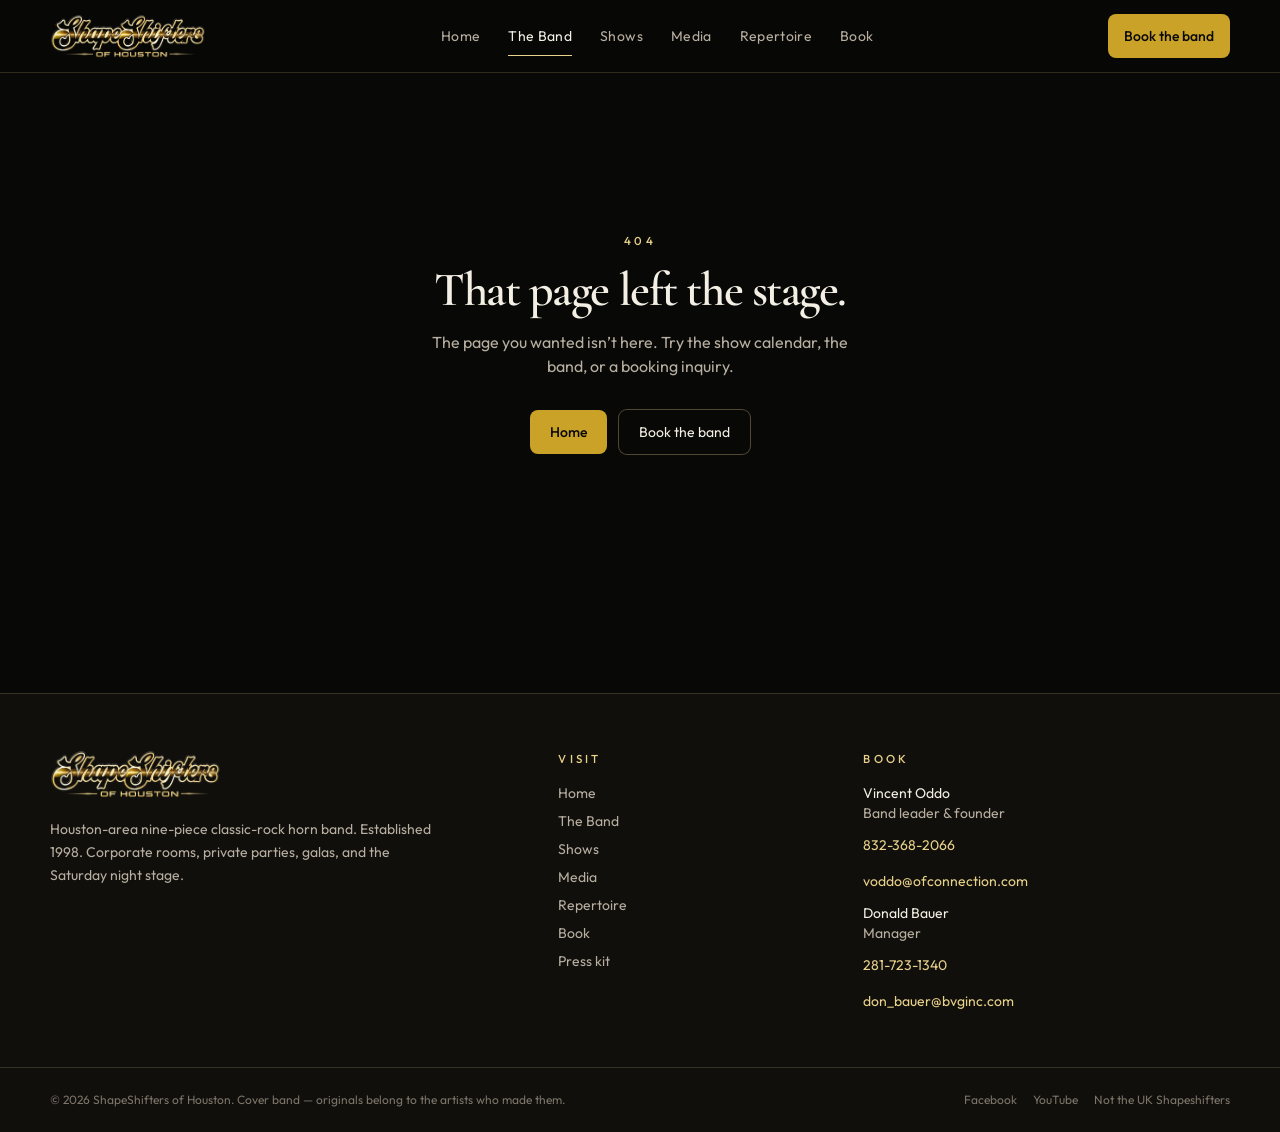
<file: the-band/index.html>
<!DOCTYPE html><html lang="en" class="antialiased"><head><meta charSet="utf-8"/><meta name="viewport" content="width=device-width, initial-scale=1"/><link rel="preload" as="image" href="/brand/logo.png?v=20260922"/><link rel="preload" as="image" href="/images/band-demo-still.jpg"/><link rel="stylesheet" href="/assets/styles-DR6LCAMC.css" data-precedence="default"/><link rel="stylesheet" href="https://fonts.googleapis.com/css2?family=Cormorant+Garamond:ital,wght@0,500;0,600;0,700;1,500&amp;family=Outfit:wght@300;400;500;600;700&amp;display=swap" data-precedence="default"/><title>The Band | ShapeShifters of Houston</title><meta name="theme-color" content="#080807"/><meta name="author" content="ShapeShifters of Houston"/><meta name="robots" content="noindex, nofollow, noarchive"/><meta property="og:type" content="website"/><meta property="og:title" content="ShapeShifters of Houston"/><meta property="og:description" content="Houston’s nine-piece classic-rock horn band. Trumpet, trombone, sax, flute, guitars, keys, drums, and a percussion battery — with most of the musicians singing. This is ShapeShifters of Houston, the Houston-area nine-piece classic-rock horn band established in 1998 — not the UK house act The Shapeshifters, not New Zealand drum-and-bass group Shapeshifter, and not the Los Angeles hip-hop collective The Shape Shifters."/><meta property="og:image" content="https://shapeshifters-preview.rivastrategies.com/og.jpg"/><meta property="og:url" content="https://shapeshifters-preview.rivastrategies.com/"/><meta name="twitter:card" content="summary_large_image"/><meta name="keywords" content="ShapeShifters of Houston, Houston classic rock band, Houston horn band, Houston cover band, Houston corporate event band, Kemah live music"/><meta name="description" content="Meet ShapeShifters of Houston — founder Vincent Oddo and a nine-piece classic-rock horn lineup published by the band. This is ShapeShifters of Houston, the Houston-area nine-piece classic-rock horn band established in 1998 — not the UK house act The Shapeshifters, not New Zealand drum-and-bass group Shapeshifter, and not the Los Angeles hip-hop collective The Shape Shifters."/><link rel="modulepreload" href="/assets/index-aHnHpQoy.js"/><link rel="modulepreload" href="/assets/the-band-CG-mUTPj.js"/><link rel="modulepreload" href="/assets/members-nR6TKfsd.js"/><link rel="icon" type="image/svg+xml" href="/favicon.svg"/><link rel="apple-touch-icon" href="/apple-touch-icon.png"/><link rel="preconnect" href="https://fonts.googleapis.com"/><link rel="preconnect" href="https://fonts.gstatic.com" crossorigin="anonymous"/></head><body class="bg-bg text-fg"><script type="application/ld+json">{"@context":"https://schema.org","@type":"MusicGroup","name":"ShapeShifters of Houston","alternateName":["ShapeShifters","Shape Shifters of Houston","Shapeshifters of Houston"],"description":"Houston-area nine-piece classic rock horn cover band, established in 1998. Not the UK electronic act The Shapeshifters.","foundingDate":"1998","genre":["Classic rock","Rock","Cover band","Horn band"],"url":"https://shapeshiftersofhouston.com","email":"voddo@ofconnection.com","telephone":"+1-832-368-2066","address":{"@type":"PostalAddress","addressLocality":"Houston","addressRegion":"TX","addressCountry":"US"},"memberOf":{"@type":"Organization","name":"Houston live music"},"sameAs":["https://www.facebook.com/p/ShapeShifters-Houston-9-Piece-Horn-Band-Classic-Rock-100063505029523/","https://www.youtube.com/watch?v=I1k7SsJN_Vw"]}</script><!--$--><div class="flex min-h-dvh flex-col bg-bg text-fg"><a href="#main" class="sr-only focus:not-sr-only focus:absolute focus:left-4 focus:top-4 focus:z-50 focus:bg-gold focus:px-3 focus:py-2 focus:text-bg">Skip to content</a><header class="sticky top-0 z-40 border-b border-line bg-bg/85 backdrop-blur-md"><div class="page-shell flex h-16 items-center justify-between gap-4 md:h-[4.5rem]"><a class="flex min-h-11 items-center" href="/"><img src="/brand/logo.png?v=20260922" alt="ShapeShifters of Houston" class="brand-logo h-9 w-auto shrink-0 object-contain md:h-11" width="1447" height="407"/></a><nav class="hidden items-center gap-7 lg:flex" aria-label="Primary"><a class="relative py-2 text-sm tracking-wide text-muted transition-colors duration-150 hover:text-fg" href="/">Home</a><a class="relative py-2 text-sm tracking-wide transition-colors duration-150 hover:text-fg text-fg active" href="/the-band" data-status="active" aria-current="page">The Band<span class="absolute inset-x-0 -bottom-0.5 h-px bg-gold-bright"></span></a><a class="relative py-2 text-sm tracking-wide text-muted transition-colors duration-150 hover:text-fg" href="/shows">Shows</a><a class="relative py-2 text-sm tracking-wide text-muted transition-colors duration-150 hover:text-fg" href="/media">Media</a><a class="relative py-2 text-sm tracking-wide text-muted transition-colors duration-150 hover:text-fg" href="/repertoire">Repertoire</a><a class="relative py-2 text-sm tracking-wide text-muted transition-colors duration-150 hover:text-fg" href="/book">Book</a></nav><div class="flex items-center gap-2"><a class="hidden min-h-11 items-center rounded-sm bg-gold px-4 text-sm font-medium text-bg transition-colors duration-150 hover:bg-gold-bright sm:inline-flex" href="/book">Book the band</a><button type="button" class="inline-flex size-11 items-center justify-center rounded-sm text-fg lg:hidden" aria-expanded="false" aria-controls="mobile-nav" aria-label="Open menu"><svg xmlns="http://www.w3.org/2000/svg" width="24" height="24" viewBox="0 0 24 24" fill="none" stroke="currentColor" stroke-width="2" stroke-linecap="round" stroke-linejoin="round" class="lucide lucide-menu size-5" aria-hidden="true"><path d="M4 12h16"></path><path d="M4 18h16"></path><path d="M4 6h16"></path></svg></button></div></div></header><div id="main" class="flex-1"><section class="relative overflow-hidden"><img src="/images/band-demo-still.jpg" alt="ShapeShifters of Houston on stage" class="absolute inset-0 h-full w-full object-cover"/><div class="absolute inset-0 bg-gradient-to-b from-bg/30 via-bg/70 to-bg"></div><div class="page-shell relative py-24 md:py-36"><p class="eyebrow">The band</p><h1 class="display mt-4 max-w-3xl text-5xl md:text-7xl">A Houston horn band since 1998.</h1></div></section><section class="page-shell grid gap-10 py-16 lg:grid-cols-12"><div class="lg:col-span-7"><p class="whitespace-pre-line text-lg leading-relaxed text-muted">ShapeShifters of Houston is a nine-piece rock and classic-rock horn band. The group began in 1998 and has played clubs, hotel ballrooms, country clubs, and private rooms across the Houston area for decades.

The size of the band is the point. A full horn section. Multiple vocalists. Congas, bongos, timbales. A stage that looks and sounds like a show, not a four-piece plugged into a corner.

The repertoire is built to be recognized: music spanning the 1960s through the 2000s, including artists such as Pink Floyd, Peter Gabriel, David Bowie, Jethro Tull, the Beatles, Elton John, Billy Joel, Beck, Prince, Phil Collins, Steely Dan, and Chicago.

They are available for corporate events, private parties, banquets, galas, special events, and public performances.</p></div><aside class="lg:col-span-5"><div class="rounded-lg bg-surface p-6 shadow-border"><p class="eyebrow">On the stage</p><ul class="mt-4 columns-2 gap-6 text-sm text-fg"><li class="mb-2">Trumpet</li><li class="mb-2">Trombone</li><li class="mb-2">Saxophone</li><li class="mb-2">Flute</li><li class="mb-2">Electric guitar</li><li class="mb-2">Acoustic guitar</li><li class="mb-2">Bass guitar</li><li class="mb-2">Keyboards</li><li class="mb-2">Drums</li><li class="mb-2">Congas</li><li class="mb-2">Bongos</li><li class="mb-2">Timbales</li><li class="mb-2">Percussion</li></ul><p class="mt-4 text-sm text-muted">Most of the musicians also sing.</p></div></aside></section><section class="page-shell pb-8"><h2 class="display text-4xl">As listed</h2><p class="mt-3 max-w-2xl text-sm leading-relaxed text-subtle">Names and chairs below are taken from the band’s published members page. We have not independently confirmed that every listed musician is on every 2026 date. If you need a confirmed personnel list for a booking, ask when you inquire.</p><div class="mt-10 grid gap-4 md:grid-cols-2"><article class="rounded-lg bg-surface p-6 shadow-border"><h3 class="font-display text-3xl">Vincent Oddo</h3><p class="mt-1 text-sm text-gold-bright">Founder · lead vocal &amp; trumpet</p><ul class="mt-4 space-y-1 text-sm text-muted"><li>Founder of ShapeShifters of Houston</li><li>Lead vocal and trumpet</li><li>Also founded My Creepy Uncle (2010), an acoustic/classic-rock project</li></ul></article><article class="rounded-lg bg-surface p-6 shadow-border"><h3 class="font-display text-3xl">Adam Estes</h3><p class="mt-1 text-sm text-gold-bright">Keyboards · vocals · acoustic guitar</p><ul class="mt-4 space-y-1 text-sm text-muted"><li>Keyboard</li><li>Vocals</li><li>Acoustic guitar</li></ul><p class="mt-4 text-sm text-subtle">Also appeared independently as an acoustic/classic-rock act at Sambuca Houston while that room was open.</p></article><article class="rounded-lg bg-surface p-6 shadow-border"><h3 class="font-display text-3xl">Jeff Carter</h3><p class="mt-1 text-sm text-gold-bright">Drums</p><ul class="mt-4 space-y-1 text-sm text-muted"><li>Drums</li></ul></article><article class="rounded-lg bg-surface p-6 shadow-border"><h3 class="font-display text-3xl">Cameron Scott</h3><p class="mt-1 text-sm text-gold-bright">Saxophone · vocals · flute</p><ul class="mt-4 space-y-1 text-sm text-muted"><li>Saxophone</li><li>Vocals and flute</li><li>Joe Cocker impressionist — as listed by the band</li></ul></article><article class="rounded-lg bg-surface p-6 shadow-border"><h3 class="font-display text-3xl">Mike Donohue</h3><p class="mt-1 text-sm text-gold-bright">Trombone · vocals · keys · guitar</p><ul class="mt-4 space-y-1 text-sm text-muted"><li>Trombone</li><li>Vocals, keyboard, acoustic guitar</li></ul></article><article class="rounded-lg bg-surface p-6 shadow-border"><h3 class="font-display text-3xl">Al Pagliuso</h3><p class="mt-1 text-sm text-gold-bright">Percussion</p><ul class="mt-4 space-y-1 text-sm text-muted"><li>Conga and bongo</li></ul></article><article class="rounded-lg bg-surface p-6 shadow-border"><h3 class="font-display text-3xl">Paul Chester</h3><p class="mt-1 text-sm text-gold-bright">Lead guitar · vocals</p><ul class="mt-4 space-y-1 text-sm text-muted"><li>Lead guitar — acoustic and electric</li><li>Vocals</li></ul><p class="mt-4 text-sm text-subtle">Houston guitarist. Gulf Coast Entertainment lists him as a player who can be seen doing New Orleans jazz at Brennan’s, R&amp;B with Yvonne Washington, or rock with the Shapeshifters.</p></article><article class="rounded-lg bg-surface p-6 shadow-border"><h3 class="font-display text-3xl">Randy Holland</h3><p class="mt-1 text-sm text-gold-bright">Bass guitar</p><ul class="mt-4 space-y-1 text-sm text-muted"><li>Bass guitar</li></ul><p class="mt-4 text-sm text-subtle">Listed on the band’s current members page. Succeeds the late Lance Clemons on the published roster.</p></article><article class="rounded-lg bg-surface p-6 shadow-border"><h3 class="font-display text-3xl">Don Bauer</h3><p class="mt-1 text-sm text-gold-bright">Manager · percussion · vocals · sound</p><ul class="mt-4 space-y-1 text-sm text-muted"><li>Manager</li><li>Percussionist and vocals</li><li>Sound and the long-running band website</li><li>Also a member of My Creepy Uncle</li></ul></article></div></section><section class="page-shell grid gap-6 py-16 md:grid-cols-2"><article class="rounded-lg bg-bg-2 p-6 shadow-border"><p class="eyebrow">Crew</p><div class="mt-4"><h3 class="font-display text-2xl">Andrew DeLeon</h3><p class="mt-1 text-sm text-gold-bright">Contract sound &amp; lighting</p><p class="mt-3 text-sm text-muted">Contract sound and lighting engineer for private and corporate events</p></div></article><article class="rounded-lg bg-bg-2 p-6 shadow-border"><p class="eyebrow">In memoriam</p><div class="mt-4"><h3 class="font-display text-2xl">Lance Clemons</h3><p class="mt-1 text-sm text-gold-bright">Bass guitar</p><p class="mt-3 text-sm text-muted">January 21, 1961 – October 31, 2019. Remembered on every page of the band’s existing site.</p></div></article></section><section class="page-shell pb-20"><div class="rounded-lg border border-line p-6 md:p-10"><p class="eyebrow">Related</p><h2 class="display mt-3 text-3xl">My Creepy Uncle</h2><p class="mt-4 max-w-2xl text-sm leading-relaxed text-muted">Vincent Oddo formed My Creepy Uncle in August 2010 — a smaller acoustic/classic-rock project that has played Sambuca and Houston-area recovery centers. It is a related Vince Oddo band, not a second ShapeShifters. Public pages mention Vince (lead vocal), plus guitar, two keyboards, bass, drums, and Don Bauer on percussion and vocals.</p><a class="mt-6 inline-flex min-h-11 items-center text-sm text-gold-bright" href="/book">Book ShapeShifters of Houston</a></div></section></div><footer class="mt-20 border-t border-line bg-bg-2"><div class="page-shell grid gap-10 py-14 md:grid-cols-12"><div class="md:col-span-5"><img src="/brand/logo.png?v=20260922" alt="ShapeShifters of Houston" class="brand-logo h-12 w-auto max-w-full object-contain" width="1447" height="407"/><p class="mt-5 max-w-sm text-sm leading-relaxed text-muted">Houston-area nine-piece classic-rock horn band. Established 1998. Corporate rooms, private parties, galas, and the Saturday night stage.</p></div><div class="md:col-span-3"><p class="eyebrow">Visit</p><ul class="mt-4 space-y-2 text-sm"><li><a class="text-muted hover:text-fg" href="/">Home</a></li><li><a class="text-muted hover:text-fg active" href="/the-band" data-status="active" aria-current="page">The Band</a></li><li><a class="text-muted hover:text-fg" href="/shows">Shows</a></li><li><a class="text-muted hover:text-fg" href="/media">Media</a></li><li><a class="text-muted hover:text-fg" href="/repertoire">Repertoire</a></li><li><a class="text-muted hover:text-fg" href="/book">Book</a></li><li><a class="text-muted hover:text-fg" href="/press">Press kit</a></li></ul></div><div class="md:col-span-4"><p class="eyebrow">Book</p><ul class="mt-4 space-y-3 text-sm text-muted"><li><div class="text-fg">Vincent Oddo</div><div>Band leader &amp; founder</div><a class="mt-1 inline-block min-h-11 py-2 text-gold-bright hover:text-gold" href="tel:+18323682066">832-368-2066</a><div><a class="text-gold-bright hover:text-gold" href="mailto:voddo@ofconnection.com">voddo@ofconnection.com</a></div></li><li><div class="text-fg">Donald Bauer</div><div>Manager</div><a class="mt-1 inline-block min-h-11 py-2 text-gold-bright hover:text-gold" href="tel:+12817231340">281-723-1340</a><div><a class="text-gold-bright hover:text-gold" href="mailto:don_bauer@bvginc.com">don_bauer@bvginc.com</a></div></li></ul></div></div><div class="border-t border-line"><div class="page-shell flex flex-col gap-3 py-6 text-xs text-subtle sm:flex-row sm:items-center sm:justify-between"><p>© <!-- -->2026<!-- --> ShapeShifters of Houston. Cover band — originals belong to the artists who made them.</p><div class="flex flex-wrap gap-4"><a href="https://www.facebook.com/p/ShapeShifters-Houston-9-Piece-Horn-Band-Classic-Rock-100063505029523/" target="_blank" rel="noreferrer" class="hover:text-fg">Facebook</a><a href="https://www.youtube.com/watch?v=I1k7SsJN_Vw" target="_blank" rel="noreferrer" class="hover:text-fg">YouTube</a><a class="hover:text-fg" href="/press">Not the UK Shapeshifters</a></div></div></div></footer></div><!--/$--><script data-tsr-stream-part="">(self.$R=self.$R||{})["tsr"]=[];self.$_TSR={h(){this.hydrated=!0,this.c()},e(){this.streamEnded=!0,this.c()},c(){this.hydrated&&this.streamEnded&&(delete self.$_TSR,delete self.$R.tsr)},p(e){this.initialized?e():this.buffer.push(e)},buffer:[]};$_TSR.router=($R=>$R[0]={manifest:$R[1]={routes:$R[2]={__root__:$R[3]={preloads:$R[4]=["/assets/index-aHnHpQoy.js"],scripts:$R[5]=[$R[6]={attrs:$R[7]={type:"module",async:!0,src:"/assets/index-aHnHpQoy.js"}}]},"/the-band":$R[8]={preloads:$R[9]=["/assets/the-band-CG-mUTPj.js","/assets/members-nR6TKfsd.js"]}}},matches:$R[10]=[$R[11]={i:"__root__ ",u:1790096486093,s:"success",ssr:!0},$R[12]={i:" the-band the-band",u:1790096486093,s:"success",ssr:!0}]})($R["tsr"]);$_TSR.e();{let s=document.currentScript,p;while((p=s.previousElementSibling)&&p.hasAttribute('data-tsr-stream-part'))p.remove();s.remove()}</script><script type="module" async="" src="/assets/index-aHnHpQoy.js"></script><script>document.currentScript.remove();/*$tsr-stream-boundary*/</script></body></html>
</file>
